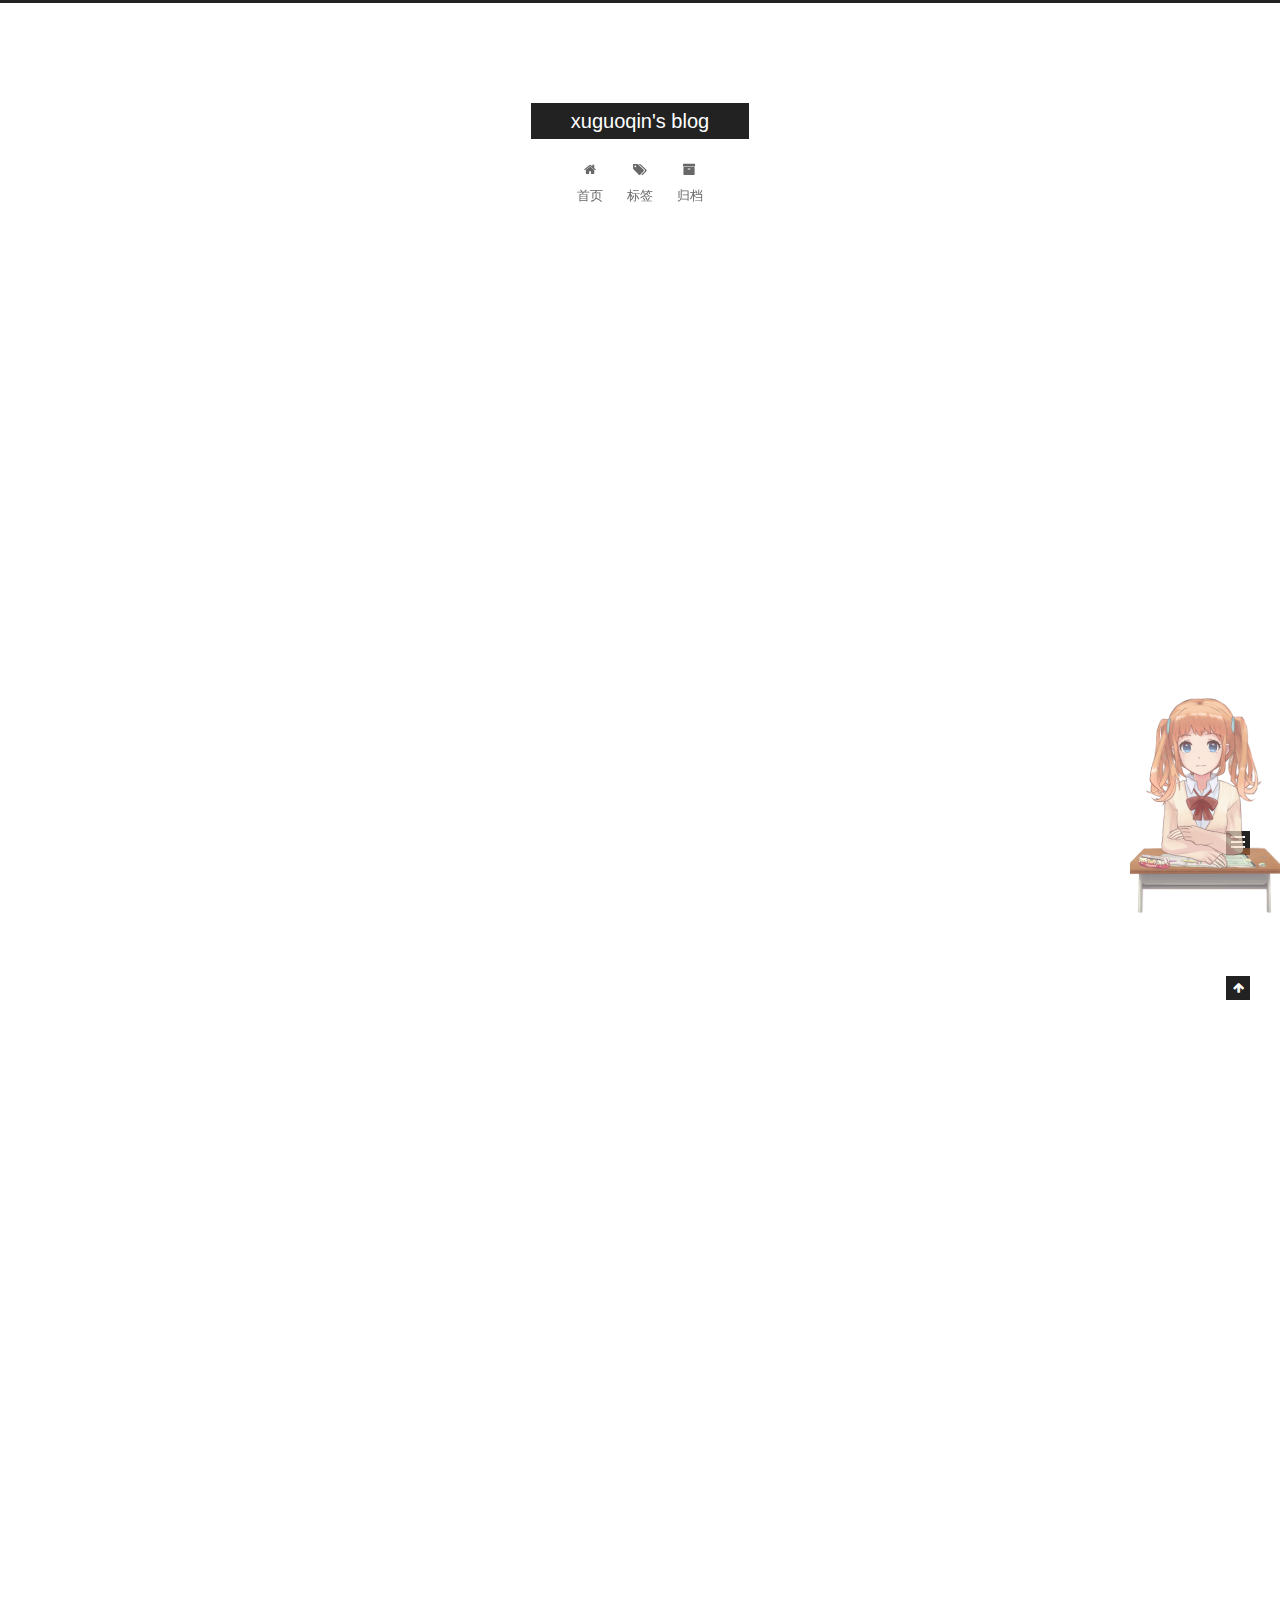
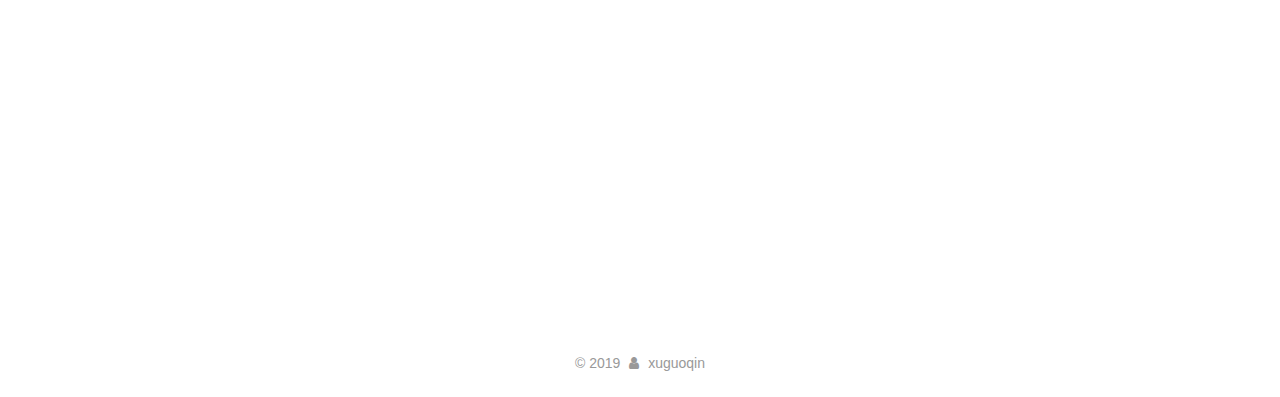
<file: index.html>
<!DOCTYPE html>



  


<html class="theme-next muse use-motion" lang="zh-Hans">
<head><meta name="generator" content="Hexo 3.8.0">
  <meta charset="UTF-8">
<meta http-equiv="X-UA-Compatible" content="IE=edge">
<meta name="viewport" content="width=device-width, initial-scale=1, maximum-scale=1">
<meta name="theme-color" content="#222">









<meta http-equiv="Cache-Control" content="no-transform">
<meta http-equiv="Cache-Control" content="no-siteapp">
















  
  
  <link href="/lib/fancybox/source/jquery.fancybox.css?v=2.1.5" rel="stylesheet" type="text/css">







<link href="/lib/font-awesome/css/font-awesome.min.css?v=4.6.2" rel="stylesheet" type="text/css">

<link href="/css/main.css?v=5.1.4" rel="stylesheet" type="text/css">


  <link rel="apple-touch-icon" sizes="180x180" href="/images/apple-touch-icon-next.png?v=5.1.4">


  <link rel="icon" type="image/png" sizes="32x32" href="/images/favicon-32x32-next.png?v=5.1.4">


  <link rel="icon" type="image/png" sizes="16x16" href="/images/favicon-16x16-next.png?v=5.1.4">


  <link rel="mask-icon" href="/images/logo.svg?v=5.1.4" color="#222">





  <meta name="keywords" content="Hexo, NexT">










<meta name="description" content="记录日常生活的点点滴滴">
<meta property="og:type" content="website">
<meta property="og:title" content="xuguoqin&#39;s blog">
<meta property="og:url" content="http://yoursite.com/index.html">
<meta property="og:site_name" content="xuguoqin&#39;s blog">
<meta property="og:description" content="记录日常生活的点点滴滴">
<meta property="og:locale" content="zh-Hans">
<meta name="twitter:card" content="summary">
<meta name="twitter:title" content="xuguoqin&#39;s blog">
<meta name="twitter:description" content="记录日常生活的点点滴滴">



<script type="text/javascript" id="hexo.configurations">
  var NexT = window.NexT || {};
  var CONFIG = {
    root: '/',
    scheme: 'Muse',
    version: '5.1.4',
    sidebar: {"position":"left","display":"post","offset":12,"b2t":false,"scrollpercent":false,"onmobile":false},
    fancybox: true,
    tabs: true,
    motion: {"enable":true,"async":false,"transition":{"post_block":"fadeIn","post_header":"slideDownIn","post_body":"slideDownIn","coll_header":"slideLeftIn","sidebar":"slideUpIn"}},
    duoshuo: {
      userId: '0',
      author: '博主'
    },
    algolia: {
      applicationID: '',
      apiKey: '',
      indexName: '',
      hits: {"per_page":10},
      labels: {"input_placeholder":"Search for Posts","hits_empty":"We didn't find any results for the search: ${query}","hits_stats":"${hits} results found in ${time} ms"}
    }
  };
</script>



  <link rel="canonical" href="http://yoursite.com/">





  <title>xuguoqin's blog</title>
  








</head>

<body itemscope itemtype="http://schema.org/WebPage" lang="zh-Hans">

  
  
    
  

  <div class="container sidebar-position-left 
  page-home">
    <div class="headband"></div>

    <header id="header" class="header" itemscope itemtype="http://schema.org/WPHeader">
      <div class="header-inner"><div class="site-brand-wrapper">
  <div class="site-meta ">
    

    <div class="custom-logo-site-title">
      <a href="/" class="brand" rel="start">
        <span class="logo-line-before"><i></i></span>
        <span class="site-title">xuguoqin's blog</span>
        <span class="logo-line-after"><i></i></span>
      </a>
    </div>
      
        <p class="site-subtitle"></p>
      
  </div>

  <div class="site-nav-toggle">
    <button>
      <span class="btn-bar"></span>
      <span class="btn-bar"></span>
      <span class="btn-bar"></span>
    </button>
  </div>
</div>

<nav class="site-nav">
  

  
    <ul id="menu" class="menu">
      
        
        <li class="menu-item menu-item-home">
          <a href="/" rel="section">
            
              <i class="menu-item-icon fa fa-fw fa-home"></i> <br>
            
            首页
          </a>
        </li>
      
        
        <li class="menu-item menu-item-tags">
          <a href="/tags/" rel="section">
            
              <i class="menu-item-icon fa fa-fw fa-tags"></i> <br>
            
            标签
          </a>
        </li>
      
        
        <li class="menu-item menu-item-archives">
          <a href="/archives/" rel="section">
            
              <i class="menu-item-icon fa fa-fw fa-archive"></i> <br>
            
            归档
          </a>
        </li>
      

      
    </ul>
  

  
</nav>



 </div>
    </header>

    <main id="main" class="main">
      <div class="main-inner">
        <div class="content-wrap">
          <div id="content" class="content">
            
  <section id="posts" class="posts-expand">
    
      

  

  
  
  

  <article class="post post-type-normal" itemscope itemtype="http://schema.org/Article">
  
  
  
  <div class="post-block">
    <link itemprop="mainEntityOfPage" href="http://yoursite.com/2019/05/07/我的第一篇文章/">

    <span hidden itemprop="author" itemscope itemtype="http://schema.org/Person">
      <meta itemprop="name" content="xuguoqin">
      <meta itemprop="description" content>
      <meta itemprop="image" content="/images/avatar.gif">
    </span>

    <span hidden itemprop="publisher" itemscope itemtype="http://schema.org/Organization">
      <meta itemprop="name" content="xuguoqin's blog">
    </span>

    
      <header class="post-header">

        
        
          <h1 class="post-title" itemprop="name headline">
                
                <a class="post-title-link" href="/2019/05/07/我的第一篇文章/" itemprop="url">来了老弟</a></h1>
        

        <div class="post-meta">
          <span class="post-time">
            
              <span class="post-meta-item-icon">
                <i class="fa fa-calendar-o"></i>
              </span>
              
                <span class="post-meta-item-text">发表于</span>
              
              <time title="创建于" itemprop="dateCreated datePublished" datetime="2019-05-07T17:42:56+08:00">
                2019-05-07
              </time>
            

            

            
          </span>

          

          
            
          

          
          
             <span id="/2019/05/07/我的第一篇文章/" class="leancloud_visitors" data-flag-title="来了老弟">
               <span class="post-meta-divider">|</span>
               <span class="post-meta-item-icon">
                 <i class="fa fa-eye"></i>
               </span>
               
                 <span class="post-meta-item-text">阅读次数&#58;</span>
               
                 <span class="leancloud-visitors-count"></span>
             </span>
          

          

          

          

        </div>
      </header>
    

    
    
    
    <div class="post-body" itemprop="articleBody">

      
      

      
        
          <h3 id="来了老弟"><a href="#来了老弟" class="headerlink" title="来了老弟~~~"></a>来了老弟~~~</h3><p><img src="/custimgs/v2-57c36e8ad86c88e4a9013906e4834d34_hd.jpg" alt="haha"></p>
          <!--noindex-->
          <div class="post-button text-center">
            <a class="btn" href="/2019/05/07/我的第一篇文章/#more" rel="contents">
              阅读全文 &raquo;
            </a>
          </div>
          <!--/noindex-->
        
      
    </div>
    
    
    

    

    

    

    <footer class="post-footer">
      

      

      

      
      
        <div class="post-eof"></div>
      
    </footer>
  </div>
  
  
  
  </article>


    
      

  

  
  
  

  <article class="post post-type-normal" itemscope itemtype="http://schema.org/Article">
  
  
  
  <div class="post-block">
    <link itemprop="mainEntityOfPage" href="http://yoursite.com/2019/05/06/hello-world/">

    <span hidden itemprop="author" itemscope itemtype="http://schema.org/Person">
      <meta itemprop="name" content="xuguoqin">
      <meta itemprop="description" content>
      <meta itemprop="image" content="/images/avatar.gif">
    </span>

    <span hidden itemprop="publisher" itemscope itemtype="http://schema.org/Organization">
      <meta itemprop="name" content="xuguoqin's blog">
    </span>

    
      <header class="post-header">

        
        
          <h1 class="post-title" itemprop="name headline">
                
                <a class="post-title-link" href="/2019/05/06/hello-world/" itemprop="url">Hello World</a></h1>
        

        <div class="post-meta">
          <span class="post-time">
            
              <span class="post-meta-item-icon">
                <i class="fa fa-calendar-o"></i>
              </span>
              
                <span class="post-meta-item-text">发表于</span>
              
              <time title="创建于" itemprop="dateCreated datePublished" datetime="2019-05-06T22:19:29+08:00">
                2019-05-06
              </time>
            

            

            
          </span>

          

          
            
          

          
          
             <span id="/2019/05/06/hello-world/" class="leancloud_visitors" data-flag-title="Hello World">
               <span class="post-meta-divider">|</span>
               <span class="post-meta-item-icon">
                 <i class="fa fa-eye"></i>
               </span>
               
                 <span class="post-meta-item-text">阅读次数&#58;</span>
               
                 <span class="leancloud-visitors-count"></span>
             </span>
          

          

          

          

        </div>
      </header>
    

    
    
    
    <div class="post-body" itemprop="articleBody">

      
      

      
        
          <p>Welcome to <a href="https://hexo.io/" target="_blank" rel="noopener">Hexo</a>! This is your very first post. Check <a href="https://hexo.io/docs/" target="_blank" rel="noopener">documentation</a> for more info. If you get any problems when using Hexo, you can find the answer in <a href="https://hexo.io/docs/troubleshooting.html" target="_blank" rel="noopener">troubleshooting</a> or you can ask me on <a href="https://github.com/hexojs/hexo/issues" target="_blank" rel="noopener">GitHub</a>.</p>
<h2 id="Quick-Start"><a href="#Quick-Start" class="headerlink" title="Quick Start"></a>Quick Start</h2><h3 id="Create-a-new-post"><a href="#Create-a-new-post" class="headerlink" title="Create a new post"></a>Create a new post</h3><figure class="highlight bash"><table><tr><td class="gutter"><pre><span class="line">1</span><br></pre></td><td class="code"><pre><span class="line">$ hexo new <span class="string">"My New Post"</span></span><br></pre></td></tr></table></figure>
          <!--noindex-->
          <div class="post-button text-center">
            <a class="btn" href="/2019/05/06/hello-world/#more" rel="contents">
              阅读全文 &raquo;
            </a>
          </div>
          <!--/noindex-->
        
      
    </div>
    
    
    

    

    

    

    <footer class="post-footer">
      

      

      

      
      
        <div class="post-eof"></div>
      
    </footer>
  </div>
  
  
  
  </article>


    
  </section>

  


          </div>
          


          

        </div>
        
          
  
  <div class="sidebar-toggle">
    <div class="sidebar-toggle-line-wrap">
      <span class="sidebar-toggle-line sidebar-toggle-line-first"></span>
      <span class="sidebar-toggle-line sidebar-toggle-line-middle"></span>
      <span class="sidebar-toggle-line sidebar-toggle-line-last"></span>
    </div>
  </div>

  <aside id="sidebar" class="sidebar">
    
    <div class="sidebar-inner">

      

      

      <section class="site-overview-wrap sidebar-panel sidebar-panel-active">
        <div class="site-overview">
          <div class="site-author motion-element" itemprop="author" itemscope itemtype="http://schema.org/Person">
            
              <p class="site-author-name" itemprop="name">xuguoqin</p>
              <p class="site-description motion-element" itemprop="description">记录日常生活的点点滴滴</p>
          </div>

          <nav class="site-state motion-element">

            
              <div class="site-state-item site-state-posts">
              
                <a href="/archives/">
              
                  <span class="site-state-item-count">2</span>
                  <span class="site-state-item-name">日志</span>
                </a>
              </div>
            

            

            
              
              
              <div class="site-state-item site-state-tags">
                <a href="/tags/index.html">
                  <span class="site-state-item-count">1</span>
                  <span class="site-state-item-name">标签</span>
                </a>
              </div>
            

          </nav>

          

          

          
          

          
          

          

        </div>
      </section>

      

      

    </div>
  </aside>


        
      </div>
    </main>

    <footer id="footer" class="footer">
      <div class="footer-inner">
        <div class="copyright">&copy; <span itemprop="copyrightYear">2019</span>
  <span class="with-love">
    <i class="fa fa-user"></i>
  </span>
  <span class="author" itemprop="copyrightHolder">xuguoqin</span>

  
</div>

<!--

  <div class="powered-by">由 <a class="theme-link" target="_blank" href="https://hexo.io">Hexo</a> 强力驱动</div>



  <span class="post-meta-divider">|</span>



  <div class="theme-info">主题 &mdash; <a class="theme-link" target="_blank" href="https://github.com/iissnan/hexo-theme-next">NexT.Muse</a> v5.1.4</div>

-->



        







        
      </div>
    </footer>

    
      <div class="back-to-top">
        <i class="fa fa-arrow-up"></i>
        
      </div>
    

    

  </div>

  

<script type="text/javascript">
  if (Object.prototype.toString.call(window.Promise) !== '[object Function]') {
    window.Promise = null;
  }
</script>









  












  
  
    <script type="text/javascript" src="/lib/jquery/index.js?v=2.1.3"></script>
  

  
  
    <script type="text/javascript" src="/lib/fastclick/lib/fastclick.min.js?v=1.0.6"></script>
  

  
  
    <script type="text/javascript" src="/lib/jquery_lazyload/jquery.lazyload.js?v=1.9.7"></script>
  

  
  
    <script type="text/javascript" src="/lib/velocity/velocity.min.js?v=1.2.1"></script>
  

  
  
    <script type="text/javascript" src="/lib/velocity/velocity.ui.min.js?v=1.2.1"></script>
  

  
  
    <script type="text/javascript" src="/lib/fancybox/source/jquery.fancybox.pack.js?v=2.1.5"></script>
  


  


  <script type="text/javascript" src="/js/src/utils.js?v=5.1.4"></script>

  <script type="text/javascript" src="/js/src/motion.js?v=5.1.4"></script>



  
  

  

  


  <script type="text/javascript" src="/js/src/bootstrap.js?v=5.1.4"></script>



  


  




	





  





  












  





  

  
  <script src="https://cdn1.lncld.net/static/js/av-core-mini-0.6.4.js"></script>
  <script>AV.initialize("4sq1xI5AnjsmBprhk5XabEDh-gzGzoHsz", "F4DGW0Jhno8wPHshjN3XJ4Sl");</script>
  <script>
    function showTime(Counter) {
      var query = new AV.Query(Counter);
      var entries = [];
      var $visitors = $(".leancloud_visitors");

      $visitors.each(function () {
        entries.push( $(this).attr("id").trim() );
      });

      query.containedIn('url', entries);
      query.find()
        .done(function (results) {
          var COUNT_CONTAINER_REF = '.leancloud-visitors-count';

          if (results.length === 0) {
            $visitors.find(COUNT_CONTAINER_REF).text(0);
            return;
          }

          for (var i = 0; i < results.length; i++) {
            var item = results[i];
            var url = item.get('url');
            var time = item.get('time');
            var element = document.getElementById(url);

            $(element).find(COUNT_CONTAINER_REF).text(time);
          }
          for(var i = 0; i < entries.length; i++) {
            var url = entries[i];
            var element = document.getElementById(url);
            var countSpan = $(element).find(COUNT_CONTAINER_REF);
            if( countSpan.text() == '') {
              countSpan.text(0);
            }
          }
        })
        .fail(function (object, error) {
          console.log("Error: " + error.code + " " + error.message);
        });
    }

    function addCount(Counter) {
      var $visitors = $(".leancloud_visitors");
      var url = $visitors.attr('id').trim();
      var title = $visitors.attr('data-flag-title').trim();
      var query = new AV.Query(Counter);

      query.equalTo("url", url);
      query.find({
        success: function(results) {
          if (results.length > 0) {
            var counter = results[0];
            counter.fetchWhenSave(true);
            counter.increment("time");
            counter.save(null, {
              success: function(counter) {
                var $element = $(document.getElementById(url));
                $element.find('.leancloud-visitors-count').text(counter.get('time'));
              },
              error: function(counter, error) {
                console.log('Failed to save Visitor num, with error message: ' + error.message);
              }
            });
          } else {
            var newcounter = new Counter();
            /* Set ACL */
            var acl = new AV.ACL();
            acl.setPublicReadAccess(true);
            acl.setPublicWriteAccess(true);
            newcounter.setACL(acl);
            /* End Set ACL */
            newcounter.set("title", title);
            newcounter.set("url", url);
            newcounter.set("time", 1);
            newcounter.save(null, {
              success: function(newcounter) {
                var $element = $(document.getElementById(url));
                $element.find('.leancloud-visitors-count').text(newcounter.get('time'));
              },
              error: function(newcounter, error) {
                console.log('Failed to create');
              }
            });
          }
        },
        error: function(error) {
          console.log('Error:' + error.code + " " + error.message);
        }
      });
    }

    $(function() {
      var Counter = AV.Object.extend("Counter");
      if ($('.leancloud_visitors').length == 1) {
        addCount(Counter);
      } else if ($('.post-title-link').length > 1) {
        showTime(Counter);
      }
    });
  </script>



  

  

  
  

  

  

  

<script src="/live2dw/lib/L2Dwidget.min.js?094cbace49a39548bed64abff5988b05"></script><script>L2Dwidget.init({"pluginRootPath":"live2dw/","pluginJsPath":"lib/","pluginModelPath":"assets/","tagMode":false,"log":false,"model":{"jsonPath":"/live2dw/assets/shizuku.model.json"},"display":{"position":"right","width":150,"height":300},"mobile":{"show":true},"react":{"opacity":0.7}});</script></body>
</html>
</file>
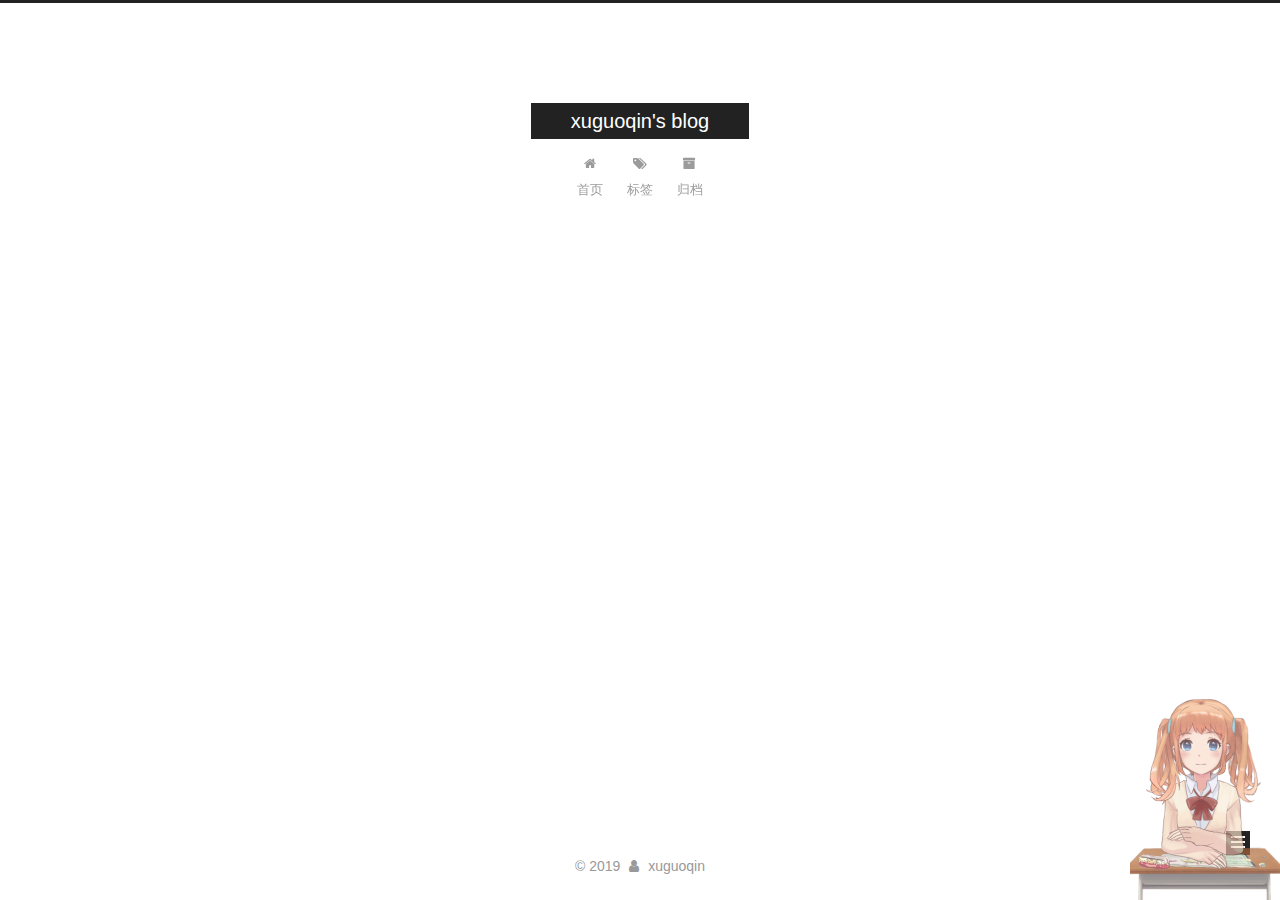
<file: archives/index.html>
<!DOCTYPE html>



  


<html class="theme-next muse use-motion" lang="zh-Hans">
<head><meta name="generator" content="Hexo 3.8.0">
  <meta charset="UTF-8">
<meta http-equiv="X-UA-Compatible" content="IE=edge">
<meta name="viewport" content="width=device-width, initial-scale=1, maximum-scale=1">
<meta name="theme-color" content="#222">









<meta http-equiv="Cache-Control" content="no-transform">
<meta http-equiv="Cache-Control" content="no-siteapp">
















  
  
  <link href="/lib/fancybox/source/jquery.fancybox.css?v=2.1.5" rel="stylesheet" type="text/css">







<link href="/lib/font-awesome/css/font-awesome.min.css?v=4.6.2" rel="stylesheet" type="text/css">

<link href="/css/main.css?v=5.1.4" rel="stylesheet" type="text/css">


  <link rel="apple-touch-icon" sizes="180x180" href="/images/apple-touch-icon-next.png?v=5.1.4">


  <link rel="icon" type="image/png" sizes="32x32" href="/images/favicon-32x32-next.png?v=5.1.4">


  <link rel="icon" type="image/png" sizes="16x16" href="/images/favicon-16x16-next.png?v=5.1.4">


  <link rel="mask-icon" href="/images/logo.svg?v=5.1.4" color="#222">





  <meta name="keywords" content="Hexo, NexT">










<meta name="description" content="记录日常生活的点点滴滴">
<meta property="og:type" content="website">
<meta property="og:title" content="xuguoqin&#39;s blog">
<meta property="og:url" content="http://yoursite.com/archives/index.html">
<meta property="og:site_name" content="xuguoqin&#39;s blog">
<meta property="og:description" content="记录日常生活的点点滴滴">
<meta property="og:locale" content="zh-Hans">
<meta name="twitter:card" content="summary">
<meta name="twitter:title" content="xuguoqin&#39;s blog">
<meta name="twitter:description" content="记录日常生活的点点滴滴">



<script type="text/javascript" id="hexo.configurations">
  var NexT = window.NexT || {};
  var CONFIG = {
    root: '/',
    scheme: 'Muse',
    version: '5.1.4',
    sidebar: {"position":"left","display":"post","offset":12,"b2t":false,"scrollpercent":false,"onmobile":false},
    fancybox: true,
    tabs: true,
    motion: {"enable":true,"async":false,"transition":{"post_block":"fadeIn","post_header":"slideDownIn","post_body":"slideDownIn","coll_header":"slideLeftIn","sidebar":"slideUpIn"}},
    duoshuo: {
      userId: '0',
      author: '博主'
    },
    algolia: {
      applicationID: '',
      apiKey: '',
      indexName: '',
      hits: {"per_page":10},
      labels: {"input_placeholder":"Search for Posts","hits_empty":"We didn't find any results for the search: ${query}","hits_stats":"${hits} results found in ${time} ms"}
    }
  };
</script>



  <link rel="canonical" href="http://yoursite.com/archives/">





  <title>归档 | xuguoqin's blog</title>
  








</head>

<body itemscope itemtype="http://schema.org/WebPage" lang="zh-Hans">

  
  
    
  

  <div class="container sidebar-position-left page-archive">
    <div class="headband"></div>

    <header id="header" class="header" itemscope itemtype="http://schema.org/WPHeader">
      <div class="header-inner"><div class="site-brand-wrapper">
  <div class="site-meta ">
    

    <div class="custom-logo-site-title">
      <a href="/" class="brand" rel="start">
        <span class="logo-line-before"><i></i></span>
        <span class="site-title">xuguoqin's blog</span>
        <span class="logo-line-after"><i></i></span>
      </a>
    </div>
      
        <p class="site-subtitle"></p>
      
  </div>

  <div class="site-nav-toggle">
    <button>
      <span class="btn-bar"></span>
      <span class="btn-bar"></span>
      <span class="btn-bar"></span>
    </button>
  </div>
</div>

<nav class="site-nav">
  

  
    <ul id="menu" class="menu">
      
        
        <li class="menu-item menu-item-home">
          <a href="/" rel="section">
            
              <i class="menu-item-icon fa fa-fw fa-home"></i> <br>
            
            首页
          </a>
        </li>
      
        
        <li class="menu-item menu-item-tags">
          <a href="/tags/" rel="section">
            
              <i class="menu-item-icon fa fa-fw fa-tags"></i> <br>
            
            标签
          </a>
        </li>
      
        
        <li class="menu-item menu-item-archives">
          <a href="/archives/" rel="section">
            
              <i class="menu-item-icon fa fa-fw fa-archive"></i> <br>
            
            归档
          </a>
        </li>
      

      
    </ul>
  

  
</nav>



 </div>
    </header>

    <main id="main" class="main">
      <div class="main-inner">
        <div class="content-wrap">
          <div id="content" class="content">
            

  
  
  
  <div class="post-block archive">
    <div id="posts" class="posts-collapse">
      <span class="archive-move-on"></span>

      <span class="archive-page-counter">
        
        
        
          
        
        嗯..! 目前共计 2 篇日志。 继续努力。
      </span>

      

        
        
        

        
          
          <div class="collection-title">
            <h1 class="archive-year" id="archive-year-2019">2019</h1>
          </div>
        
        

        

  <article class="post post-type-normal" itemscope itemtype="http://schema.org/Article">
    <header class="post-header">

      <h2 class="post-title">
        
            <a class="post-title-link" href="/2019/05/07/我的第一篇文章/" itemprop="url">
              
                <span itemprop="name">来了老弟</span>
              
            </a>
        
      </h2>

      <div class="post-meta">
        <time class="post-time" itemprop="dateCreated" datetime="2019-05-07T17:42:56+08:00" content="2019-05-07">
          05-07
        </time>
      </div>

    </header>
  </article>



      

        
        
        

        
        

        

  <article class="post post-type-normal" itemscope itemtype="http://schema.org/Article">
    <header class="post-header">

      <h2 class="post-title">
        
            <a class="post-title-link" href="/2019/05/06/hello-world/" itemprop="url">
              
                <span itemprop="name">Hello World</span>
              
            </a>
        
      </h2>

      <div class="post-meta">
        <time class="post-time" itemprop="dateCreated" datetime="2019-05-06T22:19:29+08:00" content="2019-05-06">
          05-06
        </time>
      </div>

    </header>
  </article>



      

    </div>
  </div>
  
  
  

  



          </div>
          


          

        </div>
        
          
  
  <div class="sidebar-toggle">
    <div class="sidebar-toggle-line-wrap">
      <span class="sidebar-toggle-line sidebar-toggle-line-first"></span>
      <span class="sidebar-toggle-line sidebar-toggle-line-middle"></span>
      <span class="sidebar-toggle-line sidebar-toggle-line-last"></span>
    </div>
  </div>

  <aside id="sidebar" class="sidebar">
    
    <div class="sidebar-inner">

      

      

      <section class="site-overview-wrap sidebar-panel sidebar-panel-active">
        <div class="site-overview">
          <div class="site-author motion-element" itemprop="author" itemscope itemtype="http://schema.org/Person">
            
              <p class="site-author-name" itemprop="name">xuguoqin</p>
              <p class="site-description motion-element" itemprop="description">记录日常生活的点点滴滴</p>
          </div>

          <nav class="site-state motion-element">

            
              <div class="site-state-item site-state-posts">
              
                <a href="/archives/">
              
                  <span class="site-state-item-count">2</span>
                  <span class="site-state-item-name">日志</span>
                </a>
              </div>
            

            

            
              
              
              <div class="site-state-item site-state-tags">
                <a href="/tags/index.html">
                  <span class="site-state-item-count">1</span>
                  <span class="site-state-item-name">标签</span>
                </a>
              </div>
            

          </nav>

          

          

          
          

          
          

          

        </div>
      </section>

      

      

    </div>
  </aside>


        
      </div>
    </main>

    <footer id="footer" class="footer">
      <div class="footer-inner">
        <div class="copyright">&copy; <span itemprop="copyrightYear">2019</span>
  <span class="with-love">
    <i class="fa fa-user"></i>
  </span>
  <span class="author" itemprop="copyrightHolder">xuguoqin</span>

  
</div>

<!--

  <div class="powered-by">由 <a class="theme-link" target="_blank" href="https://hexo.io">Hexo</a> 强力驱动</div>



  <span class="post-meta-divider">|</span>



  <div class="theme-info">主题 &mdash; <a class="theme-link" target="_blank" href="https://github.com/iissnan/hexo-theme-next">NexT.Muse</a> v5.1.4</div>

-->



        







        
      </div>
    </footer>

    
      <div class="back-to-top">
        <i class="fa fa-arrow-up"></i>
        
      </div>
    

    

  </div>

  

<script type="text/javascript">
  if (Object.prototype.toString.call(window.Promise) !== '[object Function]') {
    window.Promise = null;
  }
</script>









  












  
  
    <script type="text/javascript" src="/lib/jquery/index.js?v=2.1.3"></script>
  

  
  
    <script type="text/javascript" src="/lib/fastclick/lib/fastclick.min.js?v=1.0.6"></script>
  

  
  
    <script type="text/javascript" src="/lib/jquery_lazyload/jquery.lazyload.js?v=1.9.7"></script>
  

  
  
    <script type="text/javascript" src="/lib/velocity/velocity.min.js?v=1.2.1"></script>
  

  
  
    <script type="text/javascript" src="/lib/velocity/velocity.ui.min.js?v=1.2.1"></script>
  

  
  
    <script type="text/javascript" src="/lib/fancybox/source/jquery.fancybox.pack.js?v=2.1.5"></script>
  


  


  <script type="text/javascript" src="/js/src/utils.js?v=5.1.4"></script>

  <script type="text/javascript" src="/js/src/motion.js?v=5.1.4"></script>



  
  

  

  


  <script type="text/javascript" src="/js/src/bootstrap.js?v=5.1.4"></script>



  


  




	





  





  












  





  

  
  <script src="https://cdn1.lncld.net/static/js/av-core-mini-0.6.4.js"></script>
  <script>AV.initialize("4sq1xI5AnjsmBprhk5XabEDh-gzGzoHsz", "F4DGW0Jhno8wPHshjN3XJ4Sl");</script>
  <script>
    function showTime(Counter) {
      var query = new AV.Query(Counter);
      var entries = [];
      var $visitors = $(".leancloud_visitors");

      $visitors.each(function () {
        entries.push( $(this).attr("id").trim() );
      });

      query.containedIn('url', entries);
      query.find()
        .done(function (results) {
          var COUNT_CONTAINER_REF = '.leancloud-visitors-count';

          if (results.length === 0) {
            $visitors.find(COUNT_CONTAINER_REF).text(0);
            return;
          }

          for (var i = 0; i < results.length; i++) {
            var item = results[i];
            var url = item.get('url');
            var time = item.get('time');
            var element = document.getElementById(url);

            $(element).find(COUNT_CONTAINER_REF).text(time);
          }
          for(var i = 0; i < entries.length; i++) {
            var url = entries[i];
            var element = document.getElementById(url);
            var countSpan = $(element).find(COUNT_CONTAINER_REF);
            if( countSpan.text() == '') {
              countSpan.text(0);
            }
          }
        })
        .fail(function (object, error) {
          console.log("Error: " + error.code + " " + error.message);
        });
    }

    function addCount(Counter) {
      var $visitors = $(".leancloud_visitors");
      var url = $visitors.attr('id').trim();
      var title = $visitors.attr('data-flag-title').trim();
      var query = new AV.Query(Counter);

      query.equalTo("url", url);
      query.find({
        success: function(results) {
          if (results.length > 0) {
            var counter = results[0];
            counter.fetchWhenSave(true);
            counter.increment("time");
            counter.save(null, {
              success: function(counter) {
                var $element = $(document.getElementById(url));
                $element.find('.leancloud-visitors-count').text(counter.get('time'));
              },
              error: function(counter, error) {
                console.log('Failed to save Visitor num, with error message: ' + error.message);
              }
            });
          } else {
            var newcounter = new Counter();
            /* Set ACL */
            var acl = new AV.ACL();
            acl.setPublicReadAccess(true);
            acl.setPublicWriteAccess(true);
            newcounter.setACL(acl);
            /* End Set ACL */
            newcounter.set("title", title);
            newcounter.set("url", url);
            newcounter.set("time", 1);
            newcounter.save(null, {
              success: function(newcounter) {
                var $element = $(document.getElementById(url));
                $element.find('.leancloud-visitors-count').text(newcounter.get('time'));
              },
              error: function(newcounter, error) {
                console.log('Failed to create');
              }
            });
          }
        },
        error: function(error) {
          console.log('Error:' + error.code + " " + error.message);
        }
      });
    }

    $(function() {
      var Counter = AV.Object.extend("Counter");
      if ($('.leancloud_visitors').length == 1) {
        addCount(Counter);
      } else if ($('.post-title-link').length > 1) {
        showTime(Counter);
      }
    });
  </script>



  

  

  
  

  

  

  

<script src="/live2dw/lib/L2Dwidget.min.js?094cbace49a39548bed64abff5988b05"></script><script>L2Dwidget.init({"pluginRootPath":"live2dw/","pluginJsPath":"lib/","pluginModelPath":"assets/","tagMode":false,"log":false,"model":{"jsonPath":"/live2dw/assets/shizuku.model.json"},"display":{"position":"right","width":150,"height":300},"mobile":{"show":true},"react":{"opacity":0.7}});</script></body>
</html>
</file>
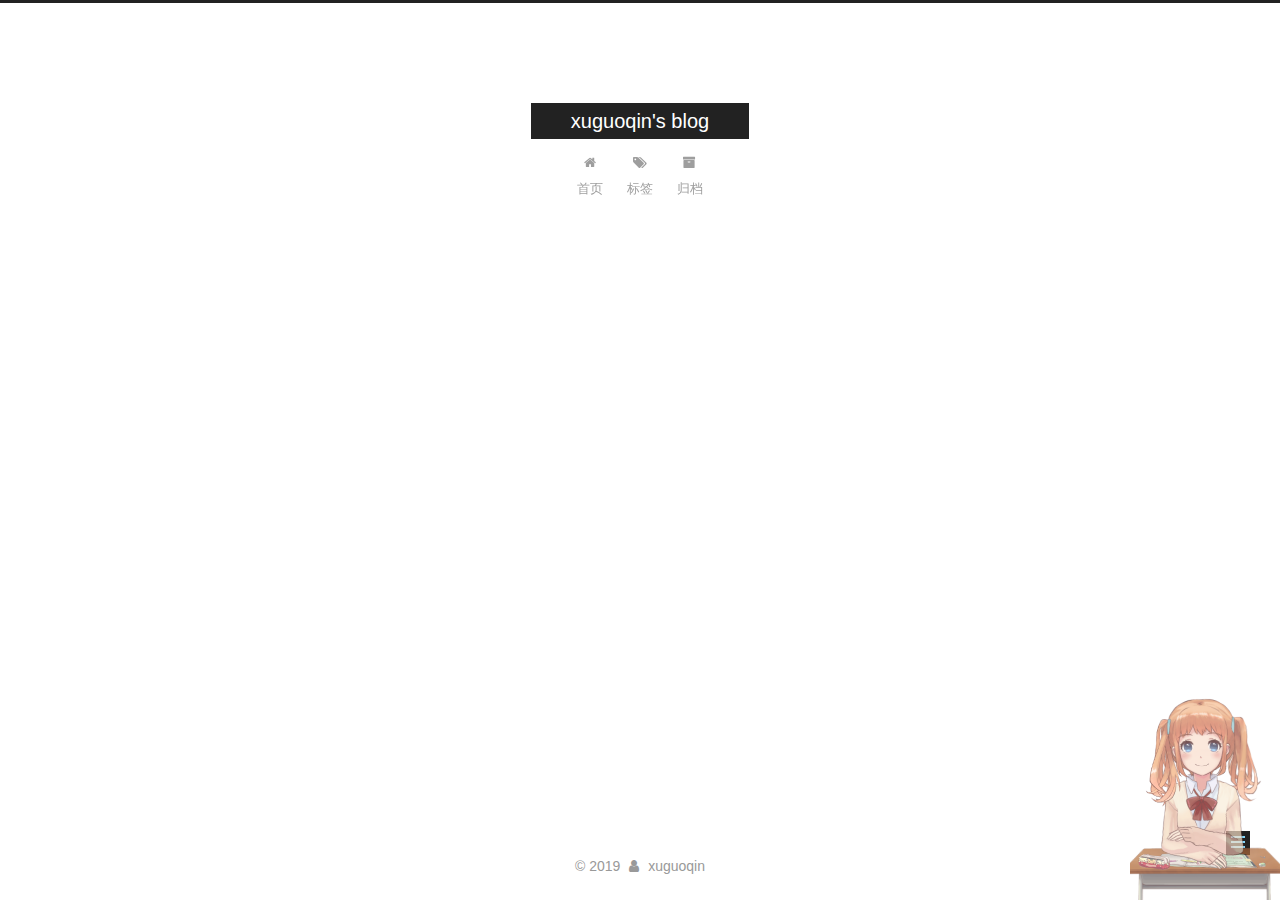
<file: tags/index.html>
<!DOCTYPE html>



  


<html class="theme-next muse use-motion" lang="zh-Hans">
<head><meta name="generator" content="Hexo 3.8.0">
  <meta charset="UTF-8">
<meta http-equiv="X-UA-Compatible" content="IE=edge">
<meta name="viewport" content="width=device-width, initial-scale=1, maximum-scale=1">
<meta name="theme-color" content="#222">









<meta http-equiv="Cache-Control" content="no-transform">
<meta http-equiv="Cache-Control" content="no-siteapp">
















  
  
  <link href="/lib/fancybox/source/jquery.fancybox.css?v=2.1.5" rel="stylesheet" type="text/css">







<link href="/lib/font-awesome/css/font-awesome.min.css?v=4.6.2" rel="stylesheet" type="text/css">

<link href="/css/main.css?v=5.1.4" rel="stylesheet" type="text/css">


  <link rel="apple-touch-icon" sizes="180x180" href="/images/apple-touch-icon-next.png?v=5.1.4">


  <link rel="icon" type="image/png" sizes="32x32" href="/images/favicon-32x32-next.png?v=5.1.4">


  <link rel="icon" type="image/png" sizes="16x16" href="/images/favicon-16x16-next.png?v=5.1.4">


  <link rel="mask-icon" href="/images/logo.svg?v=5.1.4" color="#222">





  <meta name="keywords" content="Hexo, NexT">










<meta name="description" content="记录日常生活的点点滴滴">
<meta property="og:type" content="website">
<meta property="og:title" content="tags">
<meta property="og:url" content="http://yoursite.com/tags/index.html">
<meta property="og:site_name" content="xuguoqin&#39;s blog">
<meta property="og:description" content="记录日常生活的点点滴滴">
<meta property="og:locale" content="zh-Hans">
<meta property="og:updated_time" content="2019-05-08T12:54:30.908Z">
<meta name="twitter:card" content="summary">
<meta name="twitter:title" content="tags">
<meta name="twitter:description" content="记录日常生活的点点滴滴">



<script type="text/javascript" id="hexo.configurations">
  var NexT = window.NexT || {};
  var CONFIG = {
    root: '/',
    scheme: 'Muse',
    version: '5.1.4',
    sidebar: {"position":"left","display":"post","offset":12,"b2t":false,"scrollpercent":false,"onmobile":false},
    fancybox: true,
    tabs: true,
    motion: {"enable":true,"async":false,"transition":{"post_block":"fadeIn","post_header":"slideDownIn","post_body":"slideDownIn","coll_header":"slideLeftIn","sidebar":"slideUpIn"}},
    duoshuo: {
      userId: '0',
      author: '博主'
    },
    algolia: {
      applicationID: '',
      apiKey: '',
      indexName: '',
      hits: {"per_page":10},
      labels: {"input_placeholder":"Search for Posts","hits_empty":"We didn't find any results for the search: ${query}","hits_stats":"${hits} results found in ${time} ms"}
    }
  };
</script>



  <link rel="canonical" href="http://yoursite.com/tags/">





  <title>tags | xuguoqin's blog</title>
  








</head>

<body itemscope itemtype="http://schema.org/WebPage" lang="zh-Hans">

  
  
    
  

  <div class="container sidebar-position-left page-post-detail">
    <div class="headband"></div>

    <header id="header" class="header" itemscope itemtype="http://schema.org/WPHeader">
      <div class="header-inner"><div class="site-brand-wrapper">
  <div class="site-meta ">
    

    <div class="custom-logo-site-title">
      <a href="/" class="brand" rel="start">
        <span class="logo-line-before"><i></i></span>
        <span class="site-title">xuguoqin's blog</span>
        <span class="logo-line-after"><i></i></span>
      </a>
    </div>
      
        <p class="site-subtitle"></p>
      
  </div>

  <div class="site-nav-toggle">
    <button>
      <span class="btn-bar"></span>
      <span class="btn-bar"></span>
      <span class="btn-bar"></span>
    </button>
  </div>
</div>

<nav class="site-nav">
  

  
    <ul id="menu" class="menu">
      
        
        <li class="menu-item menu-item-home">
          <a href="/" rel="section">
            
              <i class="menu-item-icon fa fa-fw fa-home"></i> <br>
            
            首页
          </a>
        </li>
      
        
        <li class="menu-item menu-item-tags">
          <a href="/tags/" rel="section">
            
              <i class="menu-item-icon fa fa-fw fa-tags"></i> <br>
            
            标签
          </a>
        </li>
      
        
        <li class="menu-item menu-item-archives">
          <a href="/archives/" rel="section">
            
              <i class="menu-item-icon fa fa-fw fa-archive"></i> <br>
            
            归档
          </a>
        </li>
      

      
    </ul>
  

  
</nav>



 </div>
    </header>

    <main id="main" class="main">
      <div class="main-inner">
        <div class="content-wrap">
          <div id="content" class="content">
            

  <div id="posts" class="posts-expand">
    
    
    
    <div class="post-block page">
      <header class="post-header">

	<h1 class="post-title" itemprop="name headline">tags</h1>



</header>

      
      
      
      <div class="post-body">
        
        
          <div class="tag-cloud">
            <div class="tag-cloud-title">
                目前共计 1 个标签
            </div>
            <div class="tag-cloud-tags">
              <a href="/tags/新来的/" style="font-size: 12px; color: #ccc">新来的</a>
            </div>
          </div>
        
      </div>
      
      
      
    </div>
    
    
    
  </div>


          </div>
          


          

  



        </div>
        
          
  
  <div class="sidebar-toggle">
    <div class="sidebar-toggle-line-wrap">
      <span class="sidebar-toggle-line sidebar-toggle-line-first"></span>
      <span class="sidebar-toggle-line sidebar-toggle-line-middle"></span>
      <span class="sidebar-toggle-line sidebar-toggle-line-last"></span>
    </div>
  </div>

  <aside id="sidebar" class="sidebar">
    
    <div class="sidebar-inner">

      

      

      <section class="site-overview-wrap sidebar-panel sidebar-panel-active">
        <div class="site-overview">
          <div class="site-author motion-element" itemprop="author" itemscope itemtype="http://schema.org/Person">
            
              <p class="site-author-name" itemprop="name">xuguoqin</p>
              <p class="site-description motion-element" itemprop="description">记录日常生活的点点滴滴</p>
          </div>

          <nav class="site-state motion-element">

            
              <div class="site-state-item site-state-posts">
              
                <a href="/archives/">
              
                  <span class="site-state-item-count">2</span>
                  <span class="site-state-item-name">日志</span>
                </a>
              </div>
            

            

            
              
              
              <div class="site-state-item site-state-tags">
                <a href="/tags/index.html">
                  <span class="site-state-item-count">1</span>
                  <span class="site-state-item-name">标签</span>
                </a>
              </div>
            

          </nav>

          

          

          
          

          
          

          

        </div>
      </section>

      

      

    </div>
  </aside>


        
      </div>
    </main>

    <footer id="footer" class="footer">
      <div class="footer-inner">
        <div class="copyright">&copy; <span itemprop="copyrightYear">2019</span>
  <span class="with-love">
    <i class="fa fa-user"></i>
  </span>
  <span class="author" itemprop="copyrightHolder">xuguoqin</span>

  
</div>

<!--

  <div class="powered-by">由 <a class="theme-link" target="_blank" href="https://hexo.io">Hexo</a> 强力驱动</div>



  <span class="post-meta-divider">|</span>



  <div class="theme-info">主题 &mdash; <a class="theme-link" target="_blank" href="https://github.com/iissnan/hexo-theme-next">NexT.Muse</a> v5.1.4</div>

-->



        







        
      </div>
    </footer>

    
      <div class="back-to-top">
        <i class="fa fa-arrow-up"></i>
        
      </div>
    

    

  </div>

  

<script type="text/javascript">
  if (Object.prototype.toString.call(window.Promise) !== '[object Function]') {
    window.Promise = null;
  }
</script>









  












  
  
    <script type="text/javascript" src="/lib/jquery/index.js?v=2.1.3"></script>
  

  
  
    <script type="text/javascript" src="/lib/fastclick/lib/fastclick.min.js?v=1.0.6"></script>
  

  
  
    <script type="text/javascript" src="/lib/jquery_lazyload/jquery.lazyload.js?v=1.9.7"></script>
  

  
  
    <script type="text/javascript" src="/lib/velocity/velocity.min.js?v=1.2.1"></script>
  

  
  
    <script type="text/javascript" src="/lib/velocity/velocity.ui.min.js?v=1.2.1"></script>
  

  
  
    <script type="text/javascript" src="/lib/fancybox/source/jquery.fancybox.pack.js?v=2.1.5"></script>
  


  


  <script type="text/javascript" src="/js/src/utils.js?v=5.1.4"></script>

  <script type="text/javascript" src="/js/src/motion.js?v=5.1.4"></script>



  
  

  
  <script type="text/javascript" src="/js/src/scrollspy.js?v=5.1.4"></script>
<script type="text/javascript" src="/js/src/post-details.js?v=5.1.4"></script>



  


  <script type="text/javascript" src="/js/src/bootstrap.js?v=5.1.4"></script>



  


  




	





  





  












  





  

  
  <script src="https://cdn1.lncld.net/static/js/av-core-mini-0.6.4.js"></script>
  <script>AV.initialize("4sq1xI5AnjsmBprhk5XabEDh-gzGzoHsz", "F4DGW0Jhno8wPHshjN3XJ4Sl");</script>
  <script>
    function showTime(Counter) {
      var query = new AV.Query(Counter);
      var entries = [];
      var $visitors = $(".leancloud_visitors");

      $visitors.each(function () {
        entries.push( $(this).attr("id").trim() );
      });

      query.containedIn('url', entries);
      query.find()
        .done(function (results) {
          var COUNT_CONTAINER_REF = '.leancloud-visitors-count';

          if (results.length === 0) {
            $visitors.find(COUNT_CONTAINER_REF).text(0);
            return;
          }

          for (var i = 0; i < results.length; i++) {
            var item = results[i];
            var url = item.get('url');
            var time = item.get('time');
            var element = document.getElementById(url);

            $(element).find(COUNT_CONTAINER_REF).text(time);
          }
          for(var i = 0; i < entries.length; i++) {
            var url = entries[i];
            var element = document.getElementById(url);
            var countSpan = $(element).find(COUNT_CONTAINER_REF);
            if( countSpan.text() == '') {
              countSpan.text(0);
            }
          }
        })
        .fail(function (object, error) {
          console.log("Error: " + error.code + " " + error.message);
        });
    }

    function addCount(Counter) {
      var $visitors = $(".leancloud_visitors");
      var url = $visitors.attr('id').trim();
      var title = $visitors.attr('data-flag-title').trim();
      var query = new AV.Query(Counter);

      query.equalTo("url", url);
      query.find({
        success: function(results) {
          if (results.length > 0) {
            var counter = results[0];
            counter.fetchWhenSave(true);
            counter.increment("time");
            counter.save(null, {
              success: function(counter) {
                var $element = $(document.getElementById(url));
                $element.find('.leancloud-visitors-count').text(counter.get('time'));
              },
              error: function(counter, error) {
                console.log('Failed to save Visitor num, with error message: ' + error.message);
              }
            });
          } else {
            var newcounter = new Counter();
            /* Set ACL */
            var acl = new AV.ACL();
            acl.setPublicReadAccess(true);
            acl.setPublicWriteAccess(true);
            newcounter.setACL(acl);
            /* End Set ACL */
            newcounter.set("title", title);
            newcounter.set("url", url);
            newcounter.set("time", 1);
            newcounter.save(null, {
              success: function(newcounter) {
                var $element = $(document.getElementById(url));
                $element.find('.leancloud-visitors-count').text(newcounter.get('time'));
              },
              error: function(newcounter, error) {
                console.log('Failed to create');
              }
            });
          }
        },
        error: function(error) {
          console.log('Error:' + error.code + " " + error.message);
        }
      });
    }

    $(function() {
      var Counter = AV.Object.extend("Counter");
      if ($('.leancloud_visitors').length == 1) {
        addCount(Counter);
      } else if ($('.post-title-link').length > 1) {
        showTime(Counter);
      }
    });
  </script>



  

  

  
  

  

  

  

<script src="/live2dw/lib/L2Dwidget.min.js?094cbace49a39548bed64abff5988b05"></script><script>L2Dwidget.init({"pluginRootPath":"live2dw/","pluginJsPath":"lib/","pluginModelPath":"assets/","tagMode":false,"log":false,"model":{"jsonPath":"/live2dw/assets/shizuku.model.json"},"display":{"position":"right","width":150,"height":300},"mobile":{"show":true},"react":{"opacity":0.7}});</script></body>
</html>
</file>
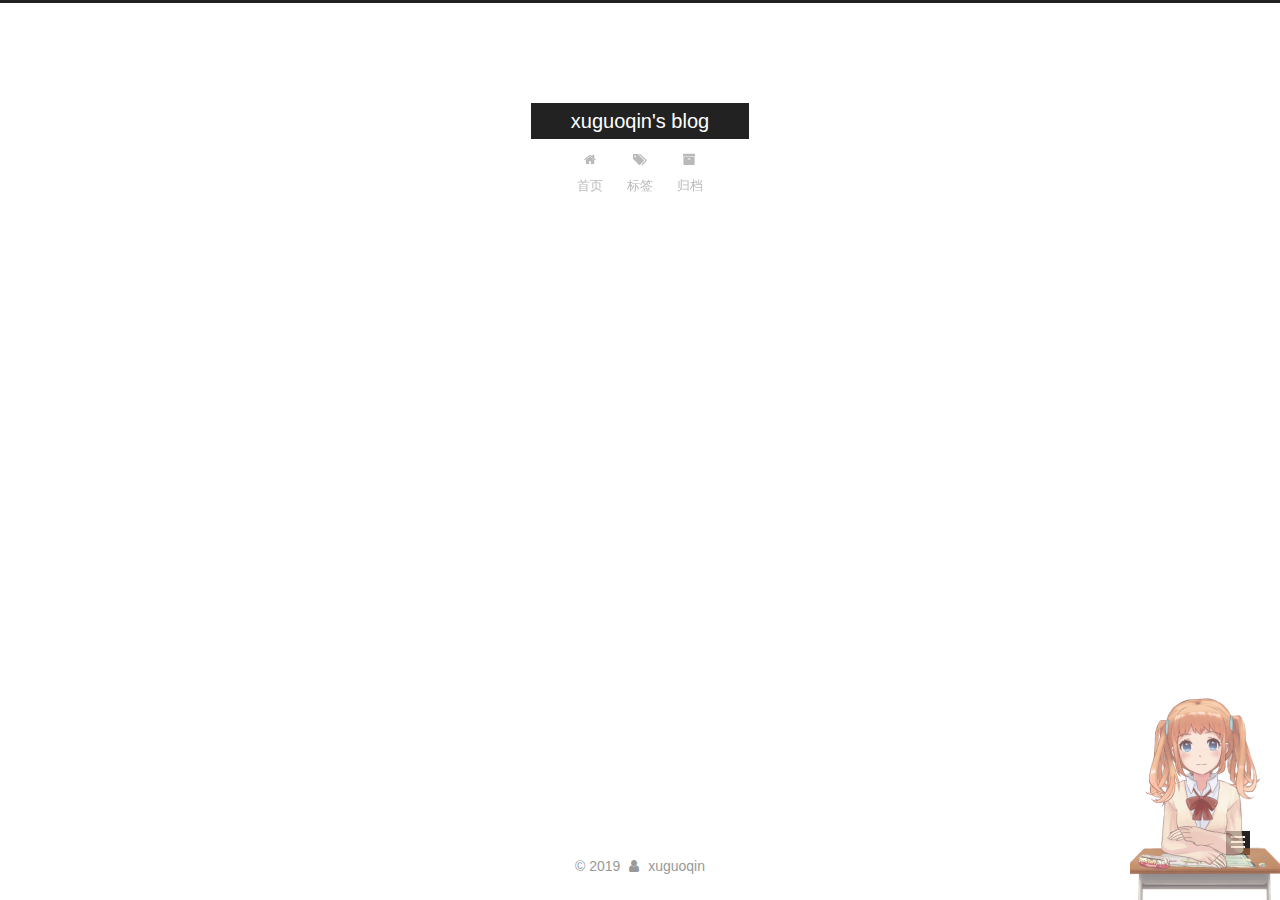
<file: archives/2019/index.html>
<!DOCTYPE html>



  


<html class="theme-next muse use-motion" lang="zh-Hans">
<head><meta name="generator" content="Hexo 3.8.0">
  <meta charset="UTF-8">
<meta http-equiv="X-UA-Compatible" content="IE=edge">
<meta name="viewport" content="width=device-width, initial-scale=1, maximum-scale=1">
<meta name="theme-color" content="#222">









<meta http-equiv="Cache-Control" content="no-transform">
<meta http-equiv="Cache-Control" content="no-siteapp">
















  
  
  <link href="/lib/fancybox/source/jquery.fancybox.css?v=2.1.5" rel="stylesheet" type="text/css">







<link href="/lib/font-awesome/css/font-awesome.min.css?v=4.6.2" rel="stylesheet" type="text/css">

<link href="/css/main.css?v=5.1.4" rel="stylesheet" type="text/css">


  <link rel="apple-touch-icon" sizes="180x180" href="/images/apple-touch-icon-next.png?v=5.1.4">


  <link rel="icon" type="image/png" sizes="32x32" href="/images/favicon-32x32-next.png?v=5.1.4">


  <link rel="icon" type="image/png" sizes="16x16" href="/images/favicon-16x16-next.png?v=5.1.4">


  <link rel="mask-icon" href="/images/logo.svg?v=5.1.4" color="#222">





  <meta name="keywords" content="Hexo, NexT">










<meta name="description" content="记录日常生活的点点滴滴">
<meta property="og:type" content="website">
<meta property="og:title" content="xuguoqin&#39;s blog">
<meta property="og:url" content="http://yoursite.com/archives/2019/index.html">
<meta property="og:site_name" content="xuguoqin&#39;s blog">
<meta property="og:description" content="记录日常生活的点点滴滴">
<meta property="og:locale" content="zh-Hans">
<meta name="twitter:card" content="summary">
<meta name="twitter:title" content="xuguoqin&#39;s blog">
<meta name="twitter:description" content="记录日常生活的点点滴滴">



<script type="text/javascript" id="hexo.configurations">
  var NexT = window.NexT || {};
  var CONFIG = {
    root: '/',
    scheme: 'Muse',
    version: '5.1.4',
    sidebar: {"position":"left","display":"post","offset":12,"b2t":false,"scrollpercent":false,"onmobile":false},
    fancybox: true,
    tabs: true,
    motion: {"enable":true,"async":false,"transition":{"post_block":"fadeIn","post_header":"slideDownIn","post_body":"slideDownIn","coll_header":"slideLeftIn","sidebar":"slideUpIn"}},
    duoshuo: {
      userId: '0',
      author: '博主'
    },
    algolia: {
      applicationID: '',
      apiKey: '',
      indexName: '',
      hits: {"per_page":10},
      labels: {"input_placeholder":"Search for Posts","hits_empty":"We didn't find any results for the search: ${query}","hits_stats":"${hits} results found in ${time} ms"}
    }
  };
</script>



  <link rel="canonical" href="http://yoursite.com/archives/2019/">





  <title>归档 | xuguoqin's blog</title>
  








</head>

<body itemscope itemtype="http://schema.org/WebPage" lang="zh-Hans">

  
  
    
  

  <div class="container sidebar-position-left page-archive">
    <div class="headband"></div>

    <header id="header" class="header" itemscope itemtype="http://schema.org/WPHeader">
      <div class="header-inner"><div class="site-brand-wrapper">
  <div class="site-meta ">
    

    <div class="custom-logo-site-title">
      <a href="/" class="brand" rel="start">
        <span class="logo-line-before"><i></i></span>
        <span class="site-title">xuguoqin's blog</span>
        <span class="logo-line-after"><i></i></span>
      </a>
    </div>
      
        <p class="site-subtitle"></p>
      
  </div>

  <div class="site-nav-toggle">
    <button>
      <span class="btn-bar"></span>
      <span class="btn-bar"></span>
      <span class="btn-bar"></span>
    </button>
  </div>
</div>

<nav class="site-nav">
  

  
    <ul id="menu" class="menu">
      
        
        <li class="menu-item menu-item-home">
          <a href="/" rel="section">
            
              <i class="menu-item-icon fa fa-fw fa-home"></i> <br>
            
            首页
          </a>
        </li>
      
        
        <li class="menu-item menu-item-tags">
          <a href="/tags/" rel="section">
            
              <i class="menu-item-icon fa fa-fw fa-tags"></i> <br>
            
            标签
          </a>
        </li>
      
        
        <li class="menu-item menu-item-archives">
          <a href="/archives/" rel="section">
            
              <i class="menu-item-icon fa fa-fw fa-archive"></i> <br>
            
            归档
          </a>
        </li>
      

      
    </ul>
  

  
</nav>



 </div>
    </header>

    <main id="main" class="main">
      <div class="main-inner">
        <div class="content-wrap">
          <div id="content" class="content">
            

  
  
  
  <div class="post-block archive">
    <div id="posts" class="posts-collapse">
      <span class="archive-move-on"></span>

      <span class="archive-page-counter">
        
        
        
          
        
        嗯..! 目前共计 2 篇日志。 继续努力。
      </span>

      

        
        
        

        
          
          <div class="collection-title">
            <h1 class="archive-year" id="archive-year-2019">2019</h1>
          </div>
        
        

        

  <article class="post post-type-normal" itemscope itemtype="http://schema.org/Article">
    <header class="post-header">

      <h2 class="post-title">
        
            <a class="post-title-link" href="/2019/05/07/我的第一篇文章/" itemprop="url">
              
                <span itemprop="name">来了老弟</span>
              
            </a>
        
      </h2>

      <div class="post-meta">
        <time class="post-time" itemprop="dateCreated" datetime="2019-05-07T17:42:56+08:00" content="2019-05-07">
          05-07
        </time>
      </div>

    </header>
  </article>



      

        
        
        

        
        

        

  <article class="post post-type-normal" itemscope itemtype="http://schema.org/Article">
    <header class="post-header">

      <h2 class="post-title">
        
            <a class="post-title-link" href="/2019/05/06/hello-world/" itemprop="url">
              
                <span itemprop="name">Hello World</span>
              
            </a>
        
      </h2>

      <div class="post-meta">
        <time class="post-time" itemprop="dateCreated" datetime="2019-05-06T22:19:29+08:00" content="2019-05-06">
          05-06
        </time>
      </div>

    </header>
  </article>



      

    </div>
  </div>
  
  
  

  



          </div>
          


          

        </div>
        
          
  
  <div class="sidebar-toggle">
    <div class="sidebar-toggle-line-wrap">
      <span class="sidebar-toggle-line sidebar-toggle-line-first"></span>
      <span class="sidebar-toggle-line sidebar-toggle-line-middle"></span>
      <span class="sidebar-toggle-line sidebar-toggle-line-last"></span>
    </div>
  </div>

  <aside id="sidebar" class="sidebar">
    
    <div class="sidebar-inner">

      

      

      <section class="site-overview-wrap sidebar-panel sidebar-panel-active">
        <div class="site-overview">
          <div class="site-author motion-element" itemprop="author" itemscope itemtype="http://schema.org/Person">
            
              <p class="site-author-name" itemprop="name">xuguoqin</p>
              <p class="site-description motion-element" itemprop="description">记录日常生活的点点滴滴</p>
          </div>

          <nav class="site-state motion-element">

            
              <div class="site-state-item site-state-posts">
              
                <a href="/archives/">
              
                  <span class="site-state-item-count">2</span>
                  <span class="site-state-item-name">日志</span>
                </a>
              </div>
            

            

            
              
              
              <div class="site-state-item site-state-tags">
                <a href="/tags/index.html">
                  <span class="site-state-item-count">1</span>
                  <span class="site-state-item-name">标签</span>
                </a>
              </div>
            

          </nav>

          

          

          
          

          
          

          

        </div>
      </section>

      

      

    </div>
  </aside>


        
      </div>
    </main>

    <footer id="footer" class="footer">
      <div class="footer-inner">
        <div class="copyright">&copy; <span itemprop="copyrightYear">2019</span>
  <span class="with-love">
    <i class="fa fa-user"></i>
  </span>
  <span class="author" itemprop="copyrightHolder">xuguoqin</span>

  
</div>

<!--

  <div class="powered-by">由 <a class="theme-link" target="_blank" href="https://hexo.io">Hexo</a> 强力驱动</div>



  <span class="post-meta-divider">|</span>



  <div class="theme-info">主题 &mdash; <a class="theme-link" target="_blank" href="https://github.com/iissnan/hexo-theme-next">NexT.Muse</a> v5.1.4</div>

-->



        







        
      </div>
    </footer>

    
      <div class="back-to-top">
        <i class="fa fa-arrow-up"></i>
        
      </div>
    

    

  </div>

  

<script type="text/javascript">
  if (Object.prototype.toString.call(window.Promise) !== '[object Function]') {
    window.Promise = null;
  }
</script>









  












  
  
    <script type="text/javascript" src="/lib/jquery/index.js?v=2.1.3"></script>
  

  
  
    <script type="text/javascript" src="/lib/fastclick/lib/fastclick.min.js?v=1.0.6"></script>
  

  
  
    <script type="text/javascript" src="/lib/jquery_lazyload/jquery.lazyload.js?v=1.9.7"></script>
  

  
  
    <script type="text/javascript" src="/lib/velocity/velocity.min.js?v=1.2.1"></script>
  

  
  
    <script type="text/javascript" src="/lib/velocity/velocity.ui.min.js?v=1.2.1"></script>
  

  
  
    <script type="text/javascript" src="/lib/fancybox/source/jquery.fancybox.pack.js?v=2.1.5"></script>
  


  


  <script type="text/javascript" src="/js/src/utils.js?v=5.1.4"></script>

  <script type="text/javascript" src="/js/src/motion.js?v=5.1.4"></script>



  
  

  

  


  <script type="text/javascript" src="/js/src/bootstrap.js?v=5.1.4"></script>



  


  




	





  





  












  





  

  
  <script src="https://cdn1.lncld.net/static/js/av-core-mini-0.6.4.js"></script>
  <script>AV.initialize("4sq1xI5AnjsmBprhk5XabEDh-gzGzoHsz", "F4DGW0Jhno8wPHshjN3XJ4Sl");</script>
  <script>
    function showTime(Counter) {
      var query = new AV.Query(Counter);
      var entries = [];
      var $visitors = $(".leancloud_visitors");

      $visitors.each(function () {
        entries.push( $(this).attr("id").trim() );
      });

      query.containedIn('url', entries);
      query.find()
        .done(function (results) {
          var COUNT_CONTAINER_REF = '.leancloud-visitors-count';

          if (results.length === 0) {
            $visitors.find(COUNT_CONTAINER_REF).text(0);
            return;
          }

          for (var i = 0; i < results.length; i++) {
            var item = results[i];
            var url = item.get('url');
            var time = item.get('time');
            var element = document.getElementById(url);

            $(element).find(COUNT_CONTAINER_REF).text(time);
          }
          for(var i = 0; i < entries.length; i++) {
            var url = entries[i];
            var element = document.getElementById(url);
            var countSpan = $(element).find(COUNT_CONTAINER_REF);
            if( countSpan.text() == '') {
              countSpan.text(0);
            }
          }
        })
        .fail(function (object, error) {
          console.log("Error: " + error.code + " " + error.message);
        });
    }

    function addCount(Counter) {
      var $visitors = $(".leancloud_visitors");
      var url = $visitors.attr('id').trim();
      var title = $visitors.attr('data-flag-title').trim();
      var query = new AV.Query(Counter);

      query.equalTo("url", url);
      query.find({
        success: function(results) {
          if (results.length > 0) {
            var counter = results[0];
            counter.fetchWhenSave(true);
            counter.increment("time");
            counter.save(null, {
              success: function(counter) {
                var $element = $(document.getElementById(url));
                $element.find('.leancloud-visitors-count').text(counter.get('time'));
              },
              error: function(counter, error) {
                console.log('Failed to save Visitor num, with error message: ' + error.message);
              }
            });
          } else {
            var newcounter = new Counter();
            /* Set ACL */
            var acl = new AV.ACL();
            acl.setPublicReadAccess(true);
            acl.setPublicWriteAccess(true);
            newcounter.setACL(acl);
            /* End Set ACL */
            newcounter.set("title", title);
            newcounter.set("url", url);
            newcounter.set("time", 1);
            newcounter.save(null, {
              success: function(newcounter) {
                var $element = $(document.getElementById(url));
                $element.find('.leancloud-visitors-count').text(newcounter.get('time'));
              },
              error: function(newcounter, error) {
                console.log('Failed to create');
              }
            });
          }
        },
        error: function(error) {
          console.log('Error:' + error.code + " " + error.message);
        }
      });
    }

    $(function() {
      var Counter = AV.Object.extend("Counter");
      if ($('.leancloud_visitors').length == 1) {
        addCount(Counter);
      } else if ($('.post-title-link').length > 1) {
        showTime(Counter);
      }
    });
  </script>



  

  

  
  

  

  

  

<script src="/live2dw/lib/L2Dwidget.min.js?094cbace49a39548bed64abff5988b05"></script><script>L2Dwidget.init({"pluginRootPath":"live2dw/","pluginJsPath":"lib/","pluginModelPath":"assets/","tagMode":false,"log":false,"model":{"jsonPath":"/live2dw/assets/shizuku.model.json"},"display":{"position":"right","width":150,"height":300},"mobile":{"show":true},"react":{"opacity":0.7}});</script></body>
</html>
</file>
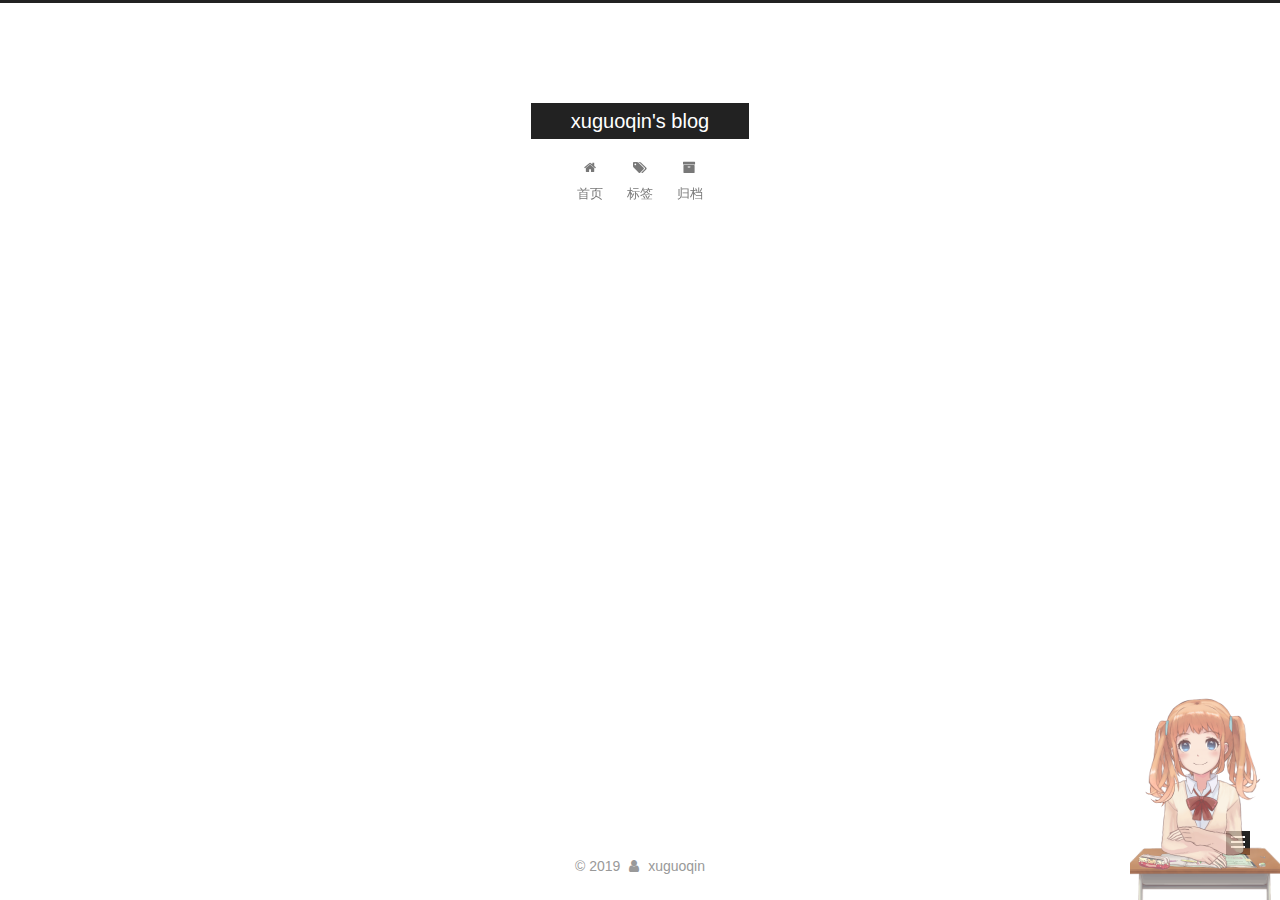
<file: tags/新来的/index.html>
<!DOCTYPE html>



  


<html class="theme-next muse use-motion" lang="zh-Hans">
<head><meta name="generator" content="Hexo 3.8.0">
  <meta charset="UTF-8">
<meta http-equiv="X-UA-Compatible" content="IE=edge">
<meta name="viewport" content="width=device-width, initial-scale=1, maximum-scale=1">
<meta name="theme-color" content="#222">









<meta http-equiv="Cache-Control" content="no-transform">
<meta http-equiv="Cache-Control" content="no-siteapp">
















  
  
  <link href="/lib/fancybox/source/jquery.fancybox.css?v=2.1.5" rel="stylesheet" type="text/css">







<link href="/lib/font-awesome/css/font-awesome.min.css?v=4.6.2" rel="stylesheet" type="text/css">

<link href="/css/main.css?v=5.1.4" rel="stylesheet" type="text/css">


  <link rel="apple-touch-icon" sizes="180x180" href="/images/apple-touch-icon-next.png?v=5.1.4">


  <link rel="icon" type="image/png" sizes="32x32" href="/images/favicon-32x32-next.png?v=5.1.4">


  <link rel="icon" type="image/png" sizes="16x16" href="/images/favicon-16x16-next.png?v=5.1.4">


  <link rel="mask-icon" href="/images/logo.svg?v=5.1.4" color="#222">





  <meta name="keywords" content="Hexo, NexT">










<meta name="description" content="记录日常生活的点点滴滴">
<meta property="og:type" content="website">
<meta property="og:title" content="xuguoqin&#39;s blog">
<meta property="og:url" content="http://yoursite.com/tags/新来的/index.html">
<meta property="og:site_name" content="xuguoqin&#39;s blog">
<meta property="og:description" content="记录日常生活的点点滴滴">
<meta property="og:locale" content="zh-Hans">
<meta name="twitter:card" content="summary">
<meta name="twitter:title" content="xuguoqin&#39;s blog">
<meta name="twitter:description" content="记录日常生活的点点滴滴">



<script type="text/javascript" id="hexo.configurations">
  var NexT = window.NexT || {};
  var CONFIG = {
    root: '/',
    scheme: 'Muse',
    version: '5.1.4',
    sidebar: {"position":"left","display":"post","offset":12,"b2t":false,"scrollpercent":false,"onmobile":false},
    fancybox: true,
    tabs: true,
    motion: {"enable":true,"async":false,"transition":{"post_block":"fadeIn","post_header":"slideDownIn","post_body":"slideDownIn","coll_header":"slideLeftIn","sidebar":"slideUpIn"}},
    duoshuo: {
      userId: '0',
      author: '博主'
    },
    algolia: {
      applicationID: '',
      apiKey: '',
      indexName: '',
      hits: {"per_page":10},
      labels: {"input_placeholder":"Search for Posts","hits_empty":"We didn't find any results for the search: ${query}","hits_stats":"${hits} results found in ${time} ms"}
    }
  };
</script>



  <link rel="canonical" href="http://yoursite.com/tags/新来的/">





  <title>标签: 新来的 | xuguoqin's blog</title>
  








</head>

<body itemscope itemtype="http://schema.org/WebPage" lang="zh-Hans">

  
  
    
  

  <div class="container sidebar-position-left ">
    <div class="headband"></div>

    <header id="header" class="header" itemscope itemtype="http://schema.org/WPHeader">
      <div class="header-inner"><div class="site-brand-wrapper">
  <div class="site-meta ">
    

    <div class="custom-logo-site-title">
      <a href="/" class="brand" rel="start">
        <span class="logo-line-before"><i></i></span>
        <span class="site-title">xuguoqin's blog</span>
        <span class="logo-line-after"><i></i></span>
      </a>
    </div>
      
        <p class="site-subtitle"></p>
      
  </div>

  <div class="site-nav-toggle">
    <button>
      <span class="btn-bar"></span>
      <span class="btn-bar"></span>
      <span class="btn-bar"></span>
    </button>
  </div>
</div>

<nav class="site-nav">
  

  
    <ul id="menu" class="menu">
      
        
        <li class="menu-item menu-item-home">
          <a href="/" rel="section">
            
              <i class="menu-item-icon fa fa-fw fa-home"></i> <br>
            
            首页
          </a>
        </li>
      
        
        <li class="menu-item menu-item-tags">
          <a href="/tags/" rel="section">
            
              <i class="menu-item-icon fa fa-fw fa-tags"></i> <br>
            
            标签
          </a>
        </li>
      
        
        <li class="menu-item menu-item-archives">
          <a href="/archives/" rel="section">
            
              <i class="menu-item-icon fa fa-fw fa-archive"></i> <br>
            
            归档
          </a>
        </li>
      

      
    </ul>
  

  
</nav>



 </div>
    </header>

    <main id="main" class="main">
      <div class="main-inner">
        <div class="content-wrap">
          <div id="content" class="content">
            

  
  
  
  <div class="post-block tag">

    <div id="posts" class="posts-collapse">
      <div class="collection-title">
        <h1>新来的<small>标签</small>
        </h1>
      </div>

      
        

  <article class="post post-type-normal" itemscope itemtype="http://schema.org/Article">
    <header class="post-header">

      <h2 class="post-title">
        
            <a class="post-title-link" href="/2019/05/07/我的第一篇文章/" itemprop="url">
              
                <span itemprop="name">来了老弟</span>
              
            </a>
        
      </h2>

      <div class="post-meta">
        <time class="post-time" itemprop="dateCreated" datetime="2019-05-07T17:42:56+08:00" content="2019-05-07">
          05-07
        </time>
      </div>

    </header>
  </article>


      
    </div>

  </div>
  
  
  

  


          </div>
          


          

        </div>
        
          
  
  <div class="sidebar-toggle">
    <div class="sidebar-toggle-line-wrap">
      <span class="sidebar-toggle-line sidebar-toggle-line-first"></span>
      <span class="sidebar-toggle-line sidebar-toggle-line-middle"></span>
      <span class="sidebar-toggle-line sidebar-toggle-line-last"></span>
    </div>
  </div>

  <aside id="sidebar" class="sidebar">
    
    <div class="sidebar-inner">

      

      

      <section class="site-overview-wrap sidebar-panel sidebar-panel-active">
        <div class="site-overview">
          <div class="site-author motion-element" itemprop="author" itemscope itemtype="http://schema.org/Person">
            
              <p class="site-author-name" itemprop="name">xuguoqin</p>
              <p class="site-description motion-element" itemprop="description">记录日常生活的点点滴滴</p>
          </div>

          <nav class="site-state motion-element">

            
              <div class="site-state-item site-state-posts">
              
                <a href="/archives/">
              
                  <span class="site-state-item-count">2</span>
                  <span class="site-state-item-name">日志</span>
                </a>
              </div>
            

            

            
              
              
              <div class="site-state-item site-state-tags">
                <a href="/tags/index.html">
                  <span class="site-state-item-count">1</span>
                  <span class="site-state-item-name">标签</span>
                </a>
              </div>
            

          </nav>

          

          

          
          

          
          

          

        </div>
      </section>

      

      

    </div>
  </aside>


        
      </div>
    </main>

    <footer id="footer" class="footer">
      <div class="footer-inner">
        <div class="copyright">&copy; <span itemprop="copyrightYear">2019</span>
  <span class="with-love">
    <i class="fa fa-user"></i>
  </span>
  <span class="author" itemprop="copyrightHolder">xuguoqin</span>

  
</div>

<!--

  <div class="powered-by">由 <a class="theme-link" target="_blank" href="https://hexo.io">Hexo</a> 强力驱动</div>



  <span class="post-meta-divider">|</span>



  <div class="theme-info">主题 &mdash; <a class="theme-link" target="_blank" href="https://github.com/iissnan/hexo-theme-next">NexT.Muse</a> v5.1.4</div>

-->



        







        
      </div>
    </footer>

    
      <div class="back-to-top">
        <i class="fa fa-arrow-up"></i>
        
      </div>
    

    

  </div>

  

<script type="text/javascript">
  if (Object.prototype.toString.call(window.Promise) !== '[object Function]') {
    window.Promise = null;
  }
</script>









  












  
  
    <script type="text/javascript" src="/lib/jquery/index.js?v=2.1.3"></script>
  

  
  
    <script type="text/javascript" src="/lib/fastclick/lib/fastclick.min.js?v=1.0.6"></script>
  

  
  
    <script type="text/javascript" src="/lib/jquery_lazyload/jquery.lazyload.js?v=1.9.7"></script>
  

  
  
    <script type="text/javascript" src="/lib/velocity/velocity.min.js?v=1.2.1"></script>
  

  
  
    <script type="text/javascript" src="/lib/velocity/velocity.ui.min.js?v=1.2.1"></script>
  

  
  
    <script type="text/javascript" src="/lib/fancybox/source/jquery.fancybox.pack.js?v=2.1.5"></script>
  


  


  <script type="text/javascript" src="/js/src/utils.js?v=5.1.4"></script>

  <script type="text/javascript" src="/js/src/motion.js?v=5.1.4"></script>



  
  

  

  


  <script type="text/javascript" src="/js/src/bootstrap.js?v=5.1.4"></script>



  


  




	





  





  












  





  

  
  <script src="https://cdn1.lncld.net/static/js/av-core-mini-0.6.4.js"></script>
  <script>AV.initialize("4sq1xI5AnjsmBprhk5XabEDh-gzGzoHsz", "F4DGW0Jhno8wPHshjN3XJ4Sl");</script>
  <script>
    function showTime(Counter) {
      var query = new AV.Query(Counter);
      var entries = [];
      var $visitors = $(".leancloud_visitors");

      $visitors.each(function () {
        entries.push( $(this).attr("id").trim() );
      });

      query.containedIn('url', entries);
      query.find()
        .done(function (results) {
          var COUNT_CONTAINER_REF = '.leancloud-visitors-count';

          if (results.length === 0) {
            $visitors.find(COUNT_CONTAINER_REF).text(0);
            return;
          }

          for (var i = 0; i < results.length; i++) {
            var item = results[i];
            var url = item.get('url');
            var time = item.get('time');
            var element = document.getElementById(url);

            $(element).find(COUNT_CONTAINER_REF).text(time);
          }
          for(var i = 0; i < entries.length; i++) {
            var url = entries[i];
            var element = document.getElementById(url);
            var countSpan = $(element).find(COUNT_CONTAINER_REF);
            if( countSpan.text() == '') {
              countSpan.text(0);
            }
          }
        })
        .fail(function (object, error) {
          console.log("Error: " + error.code + " " + error.message);
        });
    }

    function addCount(Counter) {
      var $visitors = $(".leancloud_visitors");
      var url = $visitors.attr('id').trim();
      var title = $visitors.attr('data-flag-title').trim();
      var query = new AV.Query(Counter);

      query.equalTo("url", url);
      query.find({
        success: function(results) {
          if (results.length > 0) {
            var counter = results[0];
            counter.fetchWhenSave(true);
            counter.increment("time");
            counter.save(null, {
              success: function(counter) {
                var $element = $(document.getElementById(url));
                $element.find('.leancloud-visitors-count').text(counter.get('time'));
              },
              error: function(counter, error) {
                console.log('Failed to save Visitor num, with error message: ' + error.message);
              }
            });
          } else {
            var newcounter = new Counter();
            /* Set ACL */
            var acl = new AV.ACL();
            acl.setPublicReadAccess(true);
            acl.setPublicWriteAccess(true);
            newcounter.setACL(acl);
            /* End Set ACL */
            newcounter.set("title", title);
            newcounter.set("url", url);
            newcounter.set("time", 1);
            newcounter.save(null, {
              success: function(newcounter) {
                var $element = $(document.getElementById(url));
                $element.find('.leancloud-visitors-count').text(newcounter.get('time'));
              },
              error: function(newcounter, error) {
                console.log('Failed to create');
              }
            });
          }
        },
        error: function(error) {
          console.log('Error:' + error.code + " " + error.message);
        }
      });
    }

    $(function() {
      var Counter = AV.Object.extend("Counter");
      if ($('.leancloud_visitors').length == 1) {
        addCount(Counter);
      } else if ($('.post-title-link').length > 1) {
        showTime(Counter);
      }
    });
  </script>



  

  

  
  

  

  

  

<script src="/live2dw/lib/L2Dwidget.min.js?094cbace49a39548bed64abff5988b05"></script><script>L2Dwidget.init({"pluginRootPath":"live2dw/","pluginJsPath":"lib/","pluginModelPath":"assets/","tagMode":false,"log":false,"model":{"jsonPath":"/live2dw/assets/shizuku.model.json"},"display":{"position":"right","width":150,"height":300},"mobile":{"show":true},"react":{"opacity":0.7}});</script></body>
</html>
</file>
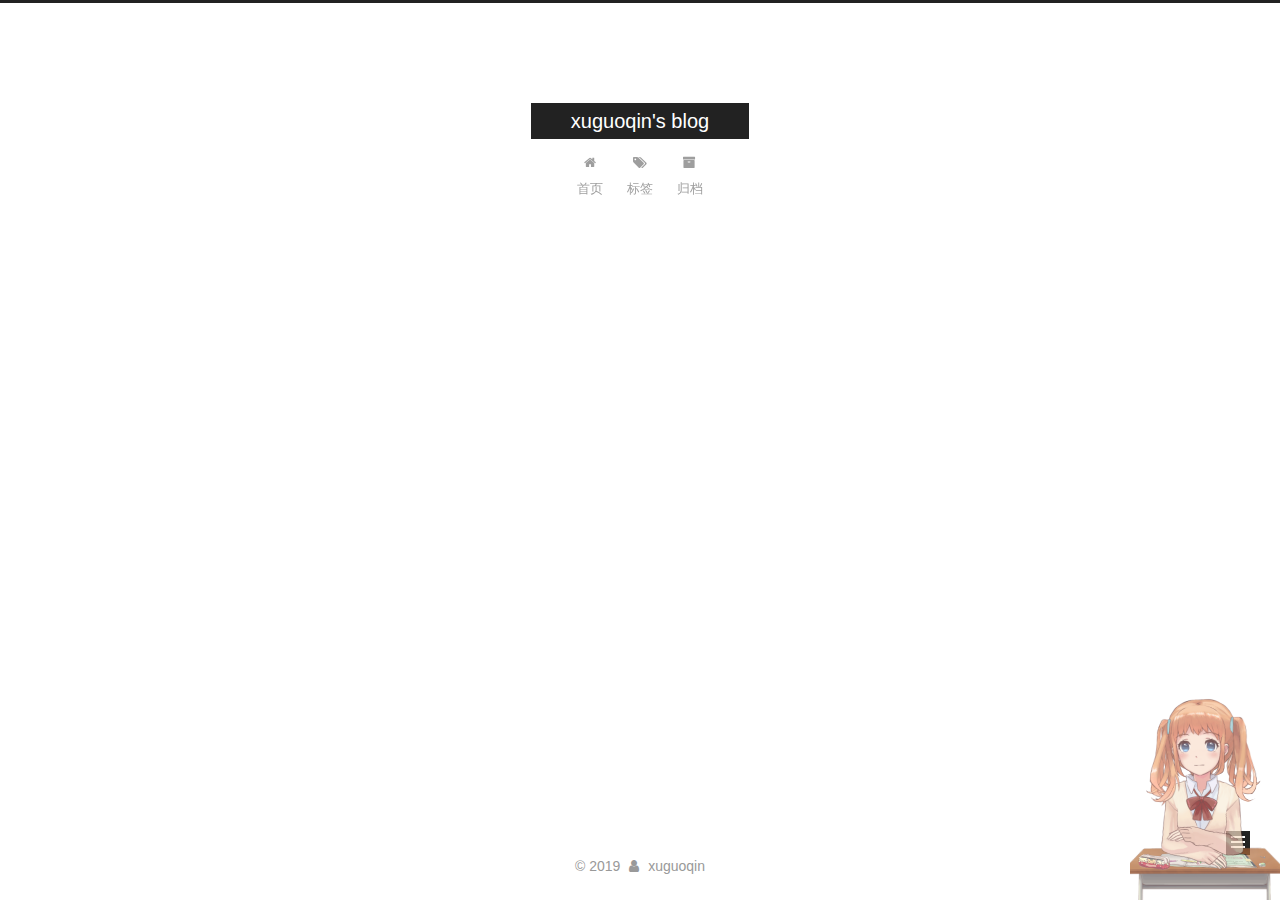
<file: archives/2019/05/index.html>
<!DOCTYPE html>



  


<html class="theme-next muse use-motion" lang="zh-Hans">
<head><meta name="generator" content="Hexo 3.8.0">
  <meta charset="UTF-8">
<meta http-equiv="X-UA-Compatible" content="IE=edge">
<meta name="viewport" content="width=device-width, initial-scale=1, maximum-scale=1">
<meta name="theme-color" content="#222">









<meta http-equiv="Cache-Control" content="no-transform">
<meta http-equiv="Cache-Control" content="no-siteapp">
















  
  
  <link href="/lib/fancybox/source/jquery.fancybox.css?v=2.1.5" rel="stylesheet" type="text/css">







<link href="/lib/font-awesome/css/font-awesome.min.css?v=4.6.2" rel="stylesheet" type="text/css">

<link href="/css/main.css?v=5.1.4" rel="stylesheet" type="text/css">


  <link rel="apple-touch-icon" sizes="180x180" href="/images/apple-touch-icon-next.png?v=5.1.4">


  <link rel="icon" type="image/png" sizes="32x32" href="/images/favicon-32x32-next.png?v=5.1.4">


  <link rel="icon" type="image/png" sizes="16x16" href="/images/favicon-16x16-next.png?v=5.1.4">


  <link rel="mask-icon" href="/images/logo.svg?v=5.1.4" color="#222">





  <meta name="keywords" content="Hexo, NexT">










<meta name="description" content="记录日常生活的点点滴滴">
<meta property="og:type" content="website">
<meta property="og:title" content="xuguoqin&#39;s blog">
<meta property="og:url" content="http://yoursite.com/archives/2019/05/index.html">
<meta property="og:site_name" content="xuguoqin&#39;s blog">
<meta property="og:description" content="记录日常生活的点点滴滴">
<meta property="og:locale" content="zh-Hans">
<meta name="twitter:card" content="summary">
<meta name="twitter:title" content="xuguoqin&#39;s blog">
<meta name="twitter:description" content="记录日常生活的点点滴滴">



<script type="text/javascript" id="hexo.configurations">
  var NexT = window.NexT || {};
  var CONFIG = {
    root: '/',
    scheme: 'Muse',
    version: '5.1.4',
    sidebar: {"position":"left","display":"post","offset":12,"b2t":false,"scrollpercent":false,"onmobile":false},
    fancybox: true,
    tabs: true,
    motion: {"enable":true,"async":false,"transition":{"post_block":"fadeIn","post_header":"slideDownIn","post_body":"slideDownIn","coll_header":"slideLeftIn","sidebar":"slideUpIn"}},
    duoshuo: {
      userId: '0',
      author: '博主'
    },
    algolia: {
      applicationID: '',
      apiKey: '',
      indexName: '',
      hits: {"per_page":10},
      labels: {"input_placeholder":"Search for Posts","hits_empty":"We didn't find any results for the search: ${query}","hits_stats":"${hits} results found in ${time} ms"}
    }
  };
</script>



  <link rel="canonical" href="http://yoursite.com/archives/2019/05/">





  <title>归档 | xuguoqin's blog</title>
  








</head>

<body itemscope itemtype="http://schema.org/WebPage" lang="zh-Hans">

  
  
    
  

  <div class="container sidebar-position-left page-archive">
    <div class="headband"></div>

    <header id="header" class="header" itemscope itemtype="http://schema.org/WPHeader">
      <div class="header-inner"><div class="site-brand-wrapper">
  <div class="site-meta ">
    

    <div class="custom-logo-site-title">
      <a href="/" class="brand" rel="start">
        <span class="logo-line-before"><i></i></span>
        <span class="site-title">xuguoqin's blog</span>
        <span class="logo-line-after"><i></i></span>
      </a>
    </div>
      
        <p class="site-subtitle"></p>
      
  </div>

  <div class="site-nav-toggle">
    <button>
      <span class="btn-bar"></span>
      <span class="btn-bar"></span>
      <span class="btn-bar"></span>
    </button>
  </div>
</div>

<nav class="site-nav">
  

  
    <ul id="menu" class="menu">
      
        
        <li class="menu-item menu-item-home">
          <a href="/" rel="section">
            
              <i class="menu-item-icon fa fa-fw fa-home"></i> <br>
            
            首页
          </a>
        </li>
      
        
        <li class="menu-item menu-item-tags">
          <a href="/tags/" rel="section">
            
              <i class="menu-item-icon fa fa-fw fa-tags"></i> <br>
            
            标签
          </a>
        </li>
      
        
        <li class="menu-item menu-item-archives">
          <a href="/archives/" rel="section">
            
              <i class="menu-item-icon fa fa-fw fa-archive"></i> <br>
            
            归档
          </a>
        </li>
      

      
    </ul>
  

  
</nav>



 </div>
    </header>

    <main id="main" class="main">
      <div class="main-inner">
        <div class="content-wrap">
          <div id="content" class="content">
            

  
  
  
  <div class="post-block archive">
    <div id="posts" class="posts-collapse">
      <span class="archive-move-on"></span>

      <span class="archive-page-counter">
        
        
        
          
        
        嗯..! 目前共计 2 篇日志。 继续努力。
      </span>

      

        
        
        

        
          
          <div class="collection-title">
            <h1 class="archive-year" id="archive-year-2019">2019</h1>
          </div>
        
        

        

  <article class="post post-type-normal" itemscope itemtype="http://schema.org/Article">
    <header class="post-header">

      <h2 class="post-title">
        
            <a class="post-title-link" href="/2019/05/07/我的第一篇文章/" itemprop="url">
              
                <span itemprop="name">来了老弟</span>
              
            </a>
        
      </h2>

      <div class="post-meta">
        <time class="post-time" itemprop="dateCreated" datetime="2019-05-07T17:42:56+08:00" content="2019-05-07">
          05-07
        </time>
      </div>

    </header>
  </article>



      

        
        
        

        
        

        

  <article class="post post-type-normal" itemscope itemtype="http://schema.org/Article">
    <header class="post-header">

      <h2 class="post-title">
        
            <a class="post-title-link" href="/2019/05/06/hello-world/" itemprop="url">
              
                <span itemprop="name">Hello World</span>
              
            </a>
        
      </h2>

      <div class="post-meta">
        <time class="post-time" itemprop="dateCreated" datetime="2019-05-06T22:19:29+08:00" content="2019-05-06">
          05-06
        </time>
      </div>

    </header>
  </article>



      

    </div>
  </div>
  
  
  

  



          </div>
          


          

        </div>
        
          
  
  <div class="sidebar-toggle">
    <div class="sidebar-toggle-line-wrap">
      <span class="sidebar-toggle-line sidebar-toggle-line-first"></span>
      <span class="sidebar-toggle-line sidebar-toggle-line-middle"></span>
      <span class="sidebar-toggle-line sidebar-toggle-line-last"></span>
    </div>
  </div>

  <aside id="sidebar" class="sidebar">
    
    <div class="sidebar-inner">

      

      

      <section class="site-overview-wrap sidebar-panel sidebar-panel-active">
        <div class="site-overview">
          <div class="site-author motion-element" itemprop="author" itemscope itemtype="http://schema.org/Person">
            
              <p class="site-author-name" itemprop="name">xuguoqin</p>
              <p class="site-description motion-element" itemprop="description">记录日常生活的点点滴滴</p>
          </div>

          <nav class="site-state motion-element">

            
              <div class="site-state-item site-state-posts">
              
                <a href="/archives/">
              
                  <span class="site-state-item-count">2</span>
                  <span class="site-state-item-name">日志</span>
                </a>
              </div>
            

            

            
              
              
              <div class="site-state-item site-state-tags">
                <a href="/tags/index.html">
                  <span class="site-state-item-count">1</span>
                  <span class="site-state-item-name">标签</span>
                </a>
              </div>
            

          </nav>

          

          

          
          

          
          

          

        </div>
      </section>

      

      

    </div>
  </aside>


        
      </div>
    </main>

    <footer id="footer" class="footer">
      <div class="footer-inner">
        <div class="copyright">&copy; <span itemprop="copyrightYear">2019</span>
  <span class="with-love">
    <i class="fa fa-user"></i>
  </span>
  <span class="author" itemprop="copyrightHolder">xuguoqin</span>

  
</div>

<!--

  <div class="powered-by">由 <a class="theme-link" target="_blank" href="https://hexo.io">Hexo</a> 强力驱动</div>



  <span class="post-meta-divider">|</span>



  <div class="theme-info">主题 &mdash; <a class="theme-link" target="_blank" href="https://github.com/iissnan/hexo-theme-next">NexT.Muse</a> v5.1.4</div>

-->



        







        
      </div>
    </footer>

    
      <div class="back-to-top">
        <i class="fa fa-arrow-up"></i>
        
      </div>
    

    

  </div>

  

<script type="text/javascript">
  if (Object.prototype.toString.call(window.Promise) !== '[object Function]') {
    window.Promise = null;
  }
</script>









  












  
  
    <script type="text/javascript" src="/lib/jquery/index.js?v=2.1.3"></script>
  

  
  
    <script type="text/javascript" src="/lib/fastclick/lib/fastclick.min.js?v=1.0.6"></script>
  

  
  
    <script type="text/javascript" src="/lib/jquery_lazyload/jquery.lazyload.js?v=1.9.7"></script>
  

  
  
    <script type="text/javascript" src="/lib/velocity/velocity.min.js?v=1.2.1"></script>
  

  
  
    <script type="text/javascript" src="/lib/velocity/velocity.ui.min.js?v=1.2.1"></script>
  

  
  
    <script type="text/javascript" src="/lib/fancybox/source/jquery.fancybox.pack.js?v=2.1.5"></script>
  


  


  <script type="text/javascript" src="/js/src/utils.js?v=5.1.4"></script>

  <script type="text/javascript" src="/js/src/motion.js?v=5.1.4"></script>



  
  

  

  


  <script type="text/javascript" src="/js/src/bootstrap.js?v=5.1.4"></script>



  


  




	





  





  












  





  

  
  <script src="https://cdn1.lncld.net/static/js/av-core-mini-0.6.4.js"></script>
  <script>AV.initialize("4sq1xI5AnjsmBprhk5XabEDh-gzGzoHsz", "F4DGW0Jhno8wPHshjN3XJ4Sl");</script>
  <script>
    function showTime(Counter) {
      var query = new AV.Query(Counter);
      var entries = [];
      var $visitors = $(".leancloud_visitors");

      $visitors.each(function () {
        entries.push( $(this).attr("id").trim() );
      });

      query.containedIn('url', entries);
      query.find()
        .done(function (results) {
          var COUNT_CONTAINER_REF = '.leancloud-visitors-count';

          if (results.length === 0) {
            $visitors.find(COUNT_CONTAINER_REF).text(0);
            return;
          }

          for (var i = 0; i < results.length; i++) {
            var item = results[i];
            var url = item.get('url');
            var time = item.get('time');
            var element = document.getElementById(url);

            $(element).find(COUNT_CONTAINER_REF).text(time);
          }
          for(var i = 0; i < entries.length; i++) {
            var url = entries[i];
            var element = document.getElementById(url);
            var countSpan = $(element).find(COUNT_CONTAINER_REF);
            if( countSpan.text() == '') {
              countSpan.text(0);
            }
          }
        })
        .fail(function (object, error) {
          console.log("Error: " + error.code + " " + error.message);
        });
    }

    function addCount(Counter) {
      var $visitors = $(".leancloud_visitors");
      var url = $visitors.attr('id').trim();
      var title = $visitors.attr('data-flag-title').trim();
      var query = new AV.Query(Counter);

      query.equalTo("url", url);
      query.find({
        success: function(results) {
          if (results.length > 0) {
            var counter = results[0];
            counter.fetchWhenSave(true);
            counter.increment("time");
            counter.save(null, {
              success: function(counter) {
                var $element = $(document.getElementById(url));
                $element.find('.leancloud-visitors-count').text(counter.get('time'));
              },
              error: function(counter, error) {
                console.log('Failed to save Visitor num, with error message: ' + error.message);
              }
            });
          } else {
            var newcounter = new Counter();
            /* Set ACL */
            var acl = new AV.ACL();
            acl.setPublicReadAccess(true);
            acl.setPublicWriteAccess(true);
            newcounter.setACL(acl);
            /* End Set ACL */
            newcounter.set("title", title);
            newcounter.set("url", url);
            newcounter.set("time", 1);
            newcounter.save(null, {
              success: function(newcounter) {
                var $element = $(document.getElementById(url));
                $element.find('.leancloud-visitors-count').text(newcounter.get('time'));
              },
              error: function(newcounter, error) {
                console.log('Failed to create');
              }
            });
          }
        },
        error: function(error) {
          console.log('Error:' + error.code + " " + error.message);
        }
      });
    }

    $(function() {
      var Counter = AV.Object.extend("Counter");
      if ($('.leancloud_visitors').length == 1) {
        addCount(Counter);
      } else if ($('.post-title-link').length > 1) {
        showTime(Counter);
      }
    });
  </script>



  

  

  
  

  

  

  

<script src="/live2dw/lib/L2Dwidget.min.js?094cbace49a39548bed64abff5988b05"></script><script>L2Dwidget.init({"pluginRootPath":"live2dw/","pluginJsPath":"lib/","pluginModelPath":"assets/","tagMode":false,"log":false,"model":{"jsonPath":"/live2dw/assets/shizuku.model.json"},"display":{"position":"right","width":150,"height":300},"mobile":{"show":true},"react":{"opacity":0.7}});</script></body>
</html>
</file>
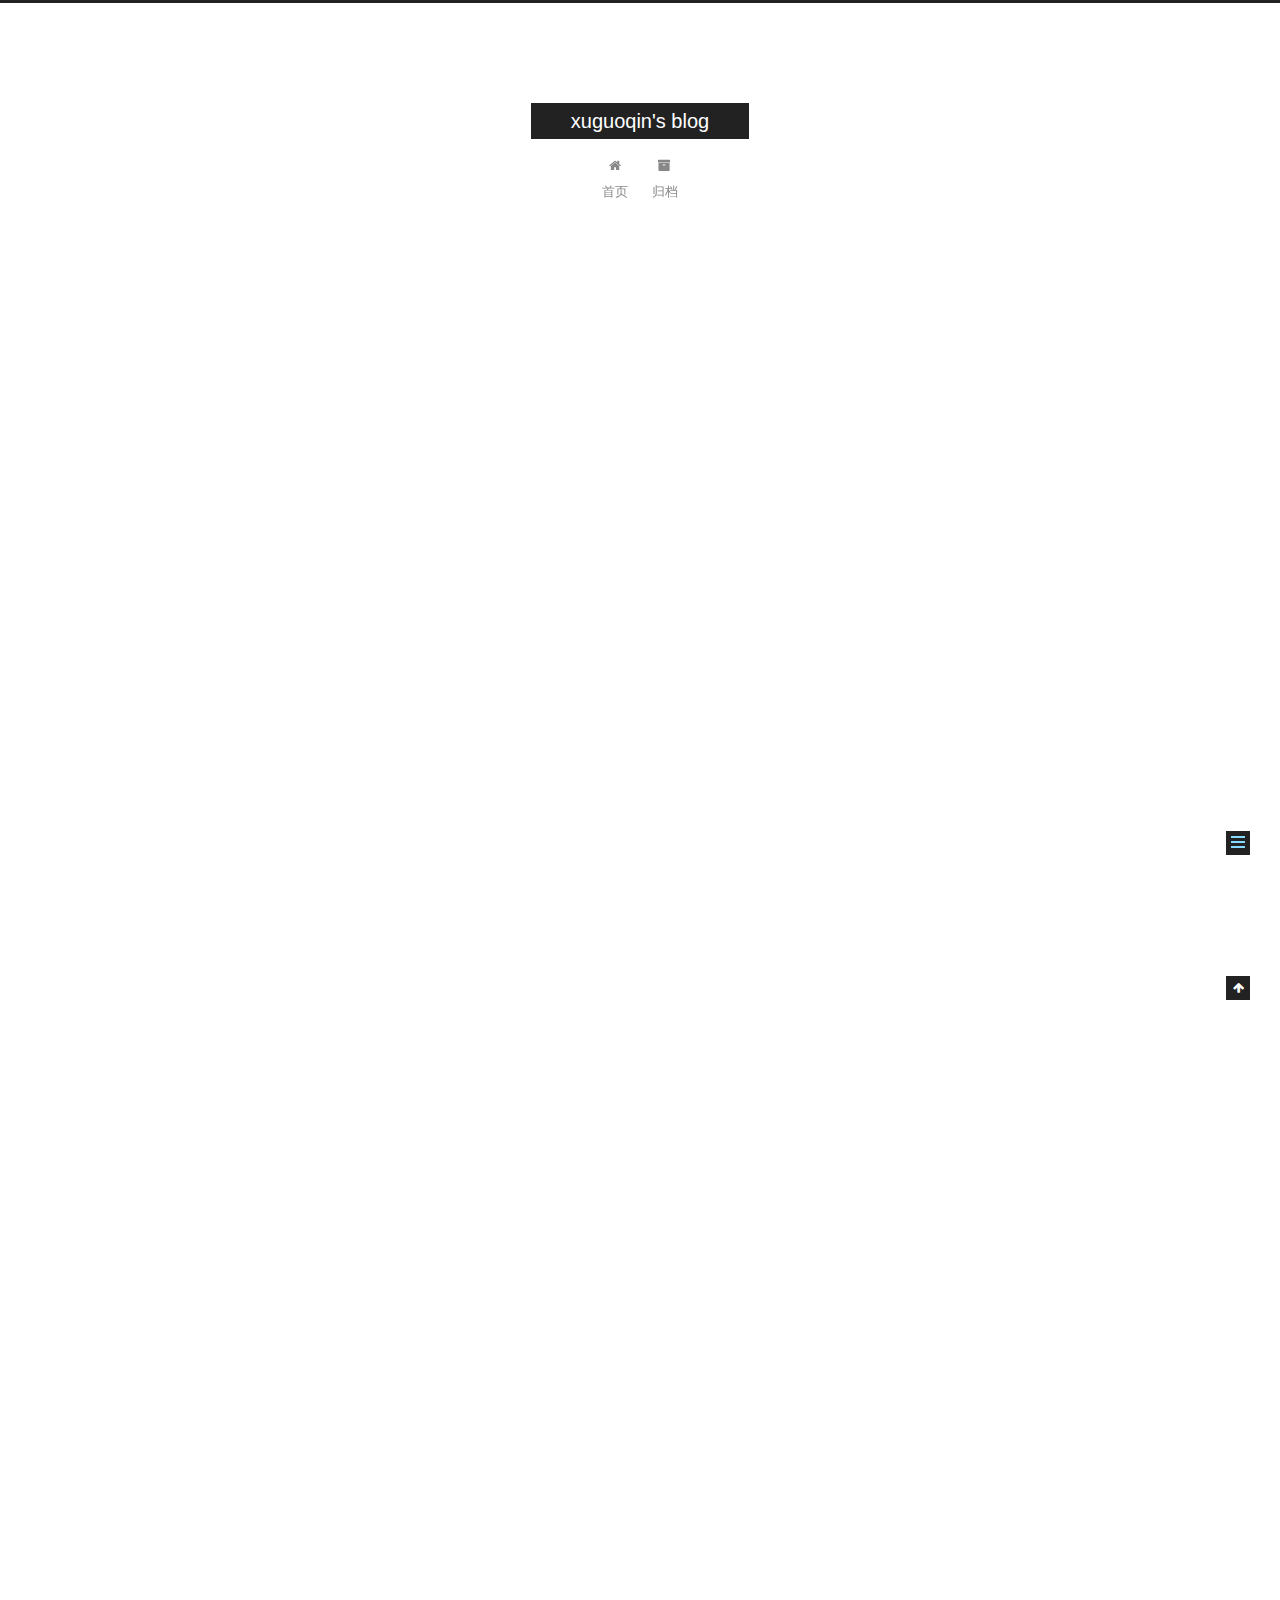
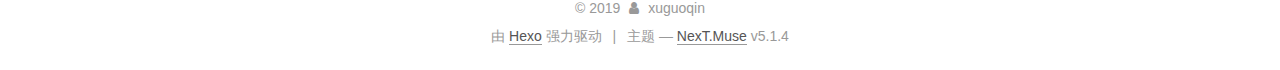
<file: 2019/05/06/我的第一篇文章/index.html>
<!DOCTYPE html>



  


<html class="theme-next muse use-motion" lang="zh-Hans">
<head><meta name="generator" content="Hexo 3.8.0">
  <meta charset="UTF-8">
<meta http-equiv="X-UA-Compatible" content="IE=edge">
<meta name="viewport" content="width=device-width, initial-scale=1, maximum-scale=1">
<meta name="theme-color" content="#222">









<meta http-equiv="Cache-Control" content="no-transform">
<meta http-equiv="Cache-Control" content="no-siteapp">
















  
  
  <link href="/lib/fancybox/source/jquery.fancybox.css?v=2.1.5" rel="stylesheet" type="text/css">







<link href="/lib/font-awesome/css/font-awesome.min.css?v=4.6.2" rel="stylesheet" type="text/css">

<link href="/css/main.css?v=5.1.4" rel="stylesheet" type="text/css">


  <link rel="apple-touch-icon" sizes="180x180" href="/images/apple-touch-icon-next.png?v=5.1.4">


  <link rel="icon" type="image/png" sizes="32x32" href="/images/favicon-32x32-next.png?v=5.1.4">


  <link rel="icon" type="image/png" sizes="16x16" href="/images/favicon-16x16-next.png?v=5.1.4">


  <link rel="mask-icon" href="/images/logo.svg?v=5.1.4" color="#222">





  <meta name="keywords" content="Hexo, NexT">










<meta name="description" content="来了老弟~~~">
<meta property="og:type" content="article">
<meta property="og:title" content="来了老弟">
<meta property="og:url" content="http://yoursite.com/2019/05/06/我的第一篇文章/index.html">
<meta property="og:site_name" content="xuguoqin&#39;s blog">
<meta property="og:description" content="来了老弟~~~">
<meta property="og:locale" content="zh-Hans">
<meta property="og:image" content="http://yoursite.com/custimgs/psb.jpeg">
<meta property="og:updated_time" content="2019-05-06T14:48:52.249Z">
<meta name="twitter:card" content="summary">
<meta name="twitter:title" content="来了老弟">
<meta name="twitter:description" content="来了老弟~~~">
<meta name="twitter:image" content="http://yoursite.com/custimgs/psb.jpeg">



<script type="text/javascript" id="hexo.configurations">
  var NexT = window.NexT || {};
  var CONFIG = {
    root: '/',
    scheme: 'Muse',
    version: '5.1.4',
    sidebar: {"position":"left","display":"post","offset":12,"b2t":false,"scrollpercent":false,"onmobile":false},
    fancybox: true,
    tabs: true,
    motion: {"enable":true,"async":false,"transition":{"post_block":"fadeIn","post_header":"slideDownIn","post_body":"slideDownIn","coll_header":"slideLeftIn","sidebar":"slideUpIn"}},
    duoshuo: {
      userId: '0',
      author: '博主'
    },
    algolia: {
      applicationID: '',
      apiKey: '',
      indexName: '',
      hits: {"per_page":10},
      labels: {"input_placeholder":"Search for Posts","hits_empty":"We didn't find any results for the search: ${query}","hits_stats":"${hits} results found in ${time} ms"}
    }
  };
</script>



  <link rel="canonical" href="http://yoursite.com/2019/05/06/我的第一篇文章/">





  <title>来了老弟 | xuguoqin's blog</title>
  








</head>

<body itemscope itemtype="http://schema.org/WebPage" lang="zh-Hans">

  
  
    
  

  <div class="container sidebar-position-left page-post-detail">
    <div class="headband"></div>

    <header id="header" class="header" itemscope itemtype="http://schema.org/WPHeader">
      <div class="header-inner"><div class="site-brand-wrapper">
  <div class="site-meta ">
    

    <div class="custom-logo-site-title">
      <a href="/" class="brand" rel="start">
        <span class="logo-line-before"><i></i></span>
        <span class="site-title">xuguoqin's blog</span>
        <span class="logo-line-after"><i></i></span>
      </a>
    </div>
      
        <p class="site-subtitle"></p>
      
  </div>

  <div class="site-nav-toggle">
    <button>
      <span class="btn-bar"></span>
      <span class="btn-bar"></span>
      <span class="btn-bar"></span>
    </button>
  </div>
</div>

<nav class="site-nav">
  

  
    <ul id="menu" class="menu">
      
        
        <li class="menu-item menu-item-home">
          <a href="/" rel="section">
            
              <i class="menu-item-icon fa fa-fw fa-home"></i> <br>
            
            首页
          </a>
        </li>
      
        
        <li class="menu-item menu-item-archives">
          <a href="/archives/" rel="section">
            
              <i class="menu-item-icon fa fa-fw fa-archive"></i> <br>
            
            归档
          </a>
        </li>
      

      
    </ul>
  

  
</nav>



 </div>
    </header>

    <main id="main" class="main">
      <div class="main-inner">
        <div class="content-wrap">
          <div id="content" class="content">
            

  <div id="posts" class="posts-expand">
    

  

  
  
  

  <article class="post post-type-normal" itemscope itemtype="http://schema.org/Article">
  
  
  
  <div class="post-block">
    <link itemprop="mainEntityOfPage" href="http://yoursite.com/2019/05/06/我的第一篇文章/">

    <span hidden itemprop="author" itemscope itemtype="http://schema.org/Person">
      <meta itemprop="name" content="xuguoqin">
      <meta itemprop="description" content>
      <meta itemprop="image" content="/images/avatar.gif">
    </span>

    <span hidden itemprop="publisher" itemscope itemtype="http://schema.org/Organization">
      <meta itemprop="name" content="xuguoqin's blog">
    </span>

    
      <header class="post-header">

        
        
          <h1 class="post-title" itemprop="name headline">来了老弟</h1>
        

        <div class="post-meta">
          <span class="post-time">
            
              <span class="post-meta-item-icon">
                <i class="fa fa-calendar-o"></i>
              </span>
              
                <span class="post-meta-item-text">发表于</span>
              
              <time title="创建于" itemprop="dateCreated datePublished" datetime="2019-05-06T17:42:56+08:00">
                2019-05-06
              </time>
            

            

            
          </span>

          

          
            
          

          
          

          

          

          

        </div>
      </header>
    

    
    
    
    <div class="post-body" itemprop="articleBody">

      
      

      
        <h3 id="来了老弟"><a href="#来了老弟" class="headerlink" title="来了老弟~~~"></a>来了老弟~~~</h3><p><img src="/custimgs/psb.jpeg" alt></p>
<a id="more"></a>

      
    </div>
    
    
    

    

    

    

    <footer class="post-footer">
      

      
      
      

      
        <div class="post-nav">
          <div class="post-nav-next post-nav-item">
            
          </div>

          <span class="post-nav-divider"></span>

          <div class="post-nav-prev post-nav-item">
            
              <a href="/2019/05/06/hello-world/" rel="prev" title="Hello World">
                Hello World <i class="fa fa-chevron-right"></i>
              </a>
            
          </div>
        </div>
      

      
      
    </footer>
  </div>
  
  
  
  </article>



    <div class="post-spread">
      
    </div>
  </div>


          </div>
          


          

  



        </div>
        
          
  
  <div class="sidebar-toggle">
    <div class="sidebar-toggle-line-wrap">
      <span class="sidebar-toggle-line sidebar-toggle-line-first"></span>
      <span class="sidebar-toggle-line sidebar-toggle-line-middle"></span>
      <span class="sidebar-toggle-line sidebar-toggle-line-last"></span>
    </div>
  </div>

  <aside id="sidebar" class="sidebar">
    
    <div class="sidebar-inner">

      

      
        <ul class="sidebar-nav motion-element">
          <li class="sidebar-nav-toc sidebar-nav-active" data-target="post-toc-wrap">
            文章目录
          </li>
          <li class="sidebar-nav-overview" data-target="site-overview-wrap">
            站点概览
          </li>
        </ul>
      

      <section class="site-overview-wrap sidebar-panel">
        <div class="site-overview">
          <div class="site-author motion-element" itemprop="author" itemscope itemtype="http://schema.org/Person">
            
              <p class="site-author-name" itemprop="name">xuguoqin</p>
              <p class="site-description motion-element" itemprop="description">记录日常生活的点点滴滴</p>
          </div>

          <nav class="site-state motion-element">

            
              <div class="site-state-item site-state-posts">
              
                <a href="/archives/">
              
                  <span class="site-state-item-count">2</span>
                  <span class="site-state-item-name">日志</span>
                </a>
              </div>
            

            

            

          </nav>

          

          

          
          

          
          

          

        </div>
      </section>

      
      <!--noindex-->
        <section class="post-toc-wrap motion-element sidebar-panel sidebar-panel-active">
          <div class="post-toc">

            
              
            

            
              <div class="post-toc-content"><ol class="nav"><li class="nav-item nav-level-3"><a class="nav-link" href="#来了老弟"><span class="nav-number">1.</span> <span class="nav-text">来了老弟~~~</span></a></li></ol></div>
            

          </div>
        </section>
      <!--/noindex-->
      

      

    </div>
  </aside>


        
      </div>
    </main>

    <footer id="footer" class="footer">
      <div class="footer-inner">
        <div class="copyright">&copy; <span itemprop="copyrightYear">2019</span>
  <span class="with-love">
    <i class="fa fa-user"></i>
  </span>
  <span class="author" itemprop="copyrightHolder">xuguoqin</span>

  
</div>


  <div class="powered-by">由 <a class="theme-link" target="_blank" href="https://hexo.io">Hexo</a> 强力驱动</div>



  <span class="post-meta-divider">|</span>



  <div class="theme-info">主题 &mdash; <a class="theme-link" target="_blank" href="https://github.com/iissnan/hexo-theme-next">NexT.Muse</a> v5.1.4</div>




        







        
      </div>
    </footer>

    
      <div class="back-to-top">
        <i class="fa fa-arrow-up"></i>
        
      </div>
    

    

  </div>

  

<script type="text/javascript">
  if (Object.prototype.toString.call(window.Promise) !== '[object Function]') {
    window.Promise = null;
  }
</script>









  












  
  
    <script type="text/javascript" src="/lib/jquery/index.js?v=2.1.3"></script>
  

  
  
    <script type="text/javascript" src="/lib/fastclick/lib/fastclick.min.js?v=1.0.6"></script>
  

  
  
    <script type="text/javascript" src="/lib/jquery_lazyload/jquery.lazyload.js?v=1.9.7"></script>
  

  
  
    <script type="text/javascript" src="/lib/velocity/velocity.min.js?v=1.2.1"></script>
  

  
  
    <script type="text/javascript" src="/lib/velocity/velocity.ui.min.js?v=1.2.1"></script>
  

  
  
    <script type="text/javascript" src="/lib/fancybox/source/jquery.fancybox.pack.js?v=2.1.5"></script>
  


  


  <script type="text/javascript" src="/js/src/utils.js?v=5.1.4"></script>

  <script type="text/javascript" src="/js/src/motion.js?v=5.1.4"></script>



  
  

  
  <script type="text/javascript" src="/js/src/scrollspy.js?v=5.1.4"></script>
<script type="text/javascript" src="/js/src/post-details.js?v=5.1.4"></script>



  


  <script type="text/javascript" src="/js/src/bootstrap.js?v=5.1.4"></script>



  


  




	





  





  












  





  

  

  

  
  

  

  

  

</body>
</html>
</file>
<file: css/main.css>
/* normalize.css v3.0.2 | MIT License | git.io/normalize */
html {
  font-family: sans-serif; /* 1 */
  -ms-text-size-adjust: 100%; /* 2 */
  -webkit-text-size-adjust: 100%; /* 2 */
}
body {
  margin: 0;
}
article,
aside,
details,
figcaption,
figure,
footer,
header,
hgroup,
main,
menu,
nav,
section,
summary {
  display: block;
}
audio,
canvas,
progress,
video {
  display: inline-block; /* 1 */
  vertical-align: baseline; /* 2 */
}
audio:not([controls]) {
  display: none;
  height: 0;
}
[hidden],
template {
  display: none;
}
a {
  background-color: transparent;
}
a:active,
a:hover {
  outline: 0;
}
abbr[title] {
  border-bottom: 1px dotted;
}
b,
strong {
  font-weight: bold;
}
dfn {
  font-style: italic;
}
h1 {
  font-size: 2em;
  margin: 0.67em 0;
}
mark {
  background: #ff0;
  color: #000;
}
small {
  font-size: 80%;
}
sub,
sup {
  font-size: 75%;
  line-height: 0;
  position: relative;
  vertical-align: baseline;
}
sup {
  top: -0.5em;
}
sub {
  bottom: -0.25em;
}
img {
  border: 0;
}
svg:not(:root) {
  overflow: hidden;
}
figure {
  margin: 1em 40px;
}
hr {
  -moz-box-sizing: content-box;
  box-sizing: content-box;
  height: 0;
}
pre {
  overflow: auto;
}
code,
kbd,
pre,
samp {
  font-family: monospace, monospace;
  font-size: 1em;
}
button,
input,
optgroup,
select,
textarea {
  color: inherit; /* 1 */
  font: inherit; /* 2 */
  margin: 0; /* 3 */
}
button {
  overflow: visible;
}
button,
select {
  text-transform: none;
}
button,
html input[type="button"],
input[type="reset"],
input[type="submit"] {
  -webkit-appearance: button; /* 2 */
  cursor: pointer; /* 3 */
}
button[disabled],
html input[disabled] {
  cursor: default;
}
button::-moz-focus-inner,
input::-moz-focus-inner {
  border: 0;
  padding: 0;
}
input {
  line-height: normal;
}
input[type="checkbox"],
input[type="radio"] {
  box-sizing: border-box; /* 1 */
  padding: 0; /* 2 */
}
input[type="number"]::-webkit-inner-spin-button,
input[type="number"]::-webkit-outer-spin-button {
  height: auto;
}
input[type="search"] {
  -webkit-appearance: textfield; /* 1 */
  -moz-box-sizing: content-box;
  -webkit-box-sizing: content-box; /* 2 */
  box-sizing: content-box;
}
input[type="search"]::-webkit-search-cancel-button,
input[type="search"]::-webkit-search-decoration {
  -webkit-appearance: none;
}
fieldset {
  border: 1px solid #c0c0c0;
  margin: 0 2px;
  padding: 0.35em 0.625em 0.75em;
}
legend {
  border: 0; /* 1 */
  padding: 0; /* 2 */
}
textarea {
  overflow: auto;
}
optgroup {
  font-weight: bold;
}
table {
  border-collapse: collapse;
  border-spacing: 0;
}
td,
th {
  padding: 0;
}
::selection {
  background: #262a30;
  color: #fff;
}
body {
  position: relative;
  font-family: 'Lato', "PingFang SC", "Microsoft YaHei", sans-serif;
  font-size: 14px;
  line-height: 2;
  color: #555;
  background: #fff;
}
@media (max-width: 767px) {
  body {
    padding-right: 0 !important;
  }
}
@media (min-width: 768px) and (max-width: 991px) {
  body {
    padding-right: 0 !important;
  }
}
@media (min-width: 1600px) {
  body {
    font-size: 16px;
  }
}
h1,
h2,
h3,
h4,
h5,
h6 {
  margin: 0;
  padding: 0;
  font-weight: bold;
  line-height: 1.5;
  font-family: 'Lato', "PingFang SC", "Microsoft YaHei", sans-serif;
}
h2,
h3,
h4,
h5,
h6 {
  margin: 20px 0 15px;
}
h1 {
  font-size: 22px;
}
@media (max-width: 767px) {
  h1 {
    font-size: 18px;
  }
}
h2 {
  font-size: 20px;
}
@media (max-width: 767px) {
  h2 {
    font-size: 16px;
  }
}
h3 {
  font-size: 18px;
}
@media (max-width: 767px) {
  h3 {
    font-size: 14px;
  }
}
h4 {
  font-size: 16px;
}
@media (max-width: 767px) {
  h4 {
    font-size: 12px;
  }
}
h5 {
  font-size: 14px;
}
@media (max-width: 767px) {
  h5 {
    font-size: 10px;
  }
}
h6 {
  font-size: 12px;
}
@media (max-width: 767px) {
  h6 {
    font-size: 8px;
  }
}
p {
  margin: 0 0 20px 0;
}
a {
  color: #555;
  text-decoration: none;
  outline: none;
  border-bottom: 1px solid #999;
  word-wrap: break-word;
}
a:hover {
  color: #222;
  border-bottom-color: #222;
}
blockquote {
  margin: 0;
  padding: 0;
}
img {
  display: block;
  margin: auto;
  max-width: 100%;
  height: auto;
}
hr {
  margin: 40px 0;
  height: 3px;
  border: none;
  background-color: #ddd;
  background-image: repeating-linear-gradient(-45deg, #fff, #fff 4px, transparent 4px, transparent 8px);
}
blockquote {
  padding: 0 15px;
  color: #666;
  border-left: 4px solid #ddd;
}
blockquote cite::before {
  content: "-";
  padding: 0 5px;
}
dt {
  font-weight: 700;
}
dd {
  margin: 0;
  padding: 0;
}
kbd {
  border: 1px solid #ccc;
  border-radius: 0.2em;
  box-shadow: 0.1em 0.1em 0.2em rgba(0,0,0,0.1);
  background-color: #f9f9f9;
  font-family: inherit;
  background-image: -webkit-linear-gradient(top, #eee, #fff, #eee);
  padding: 0.1em 0.3em;
  white-space: nowrap;
}
.text-left {
  text-align: left;
}
.text-center {
  text-align: center;
}
.text-right {
  text-align: right;
}
.text-justify {
  text-align: justify;
}
.text-nowrap {
  white-space: nowrap;
}
.text-lowercase {
  text-transform: lowercase;
}
.text-uppercase {
  text-transform: uppercase;
}
.text-capitalize {
  text-transform: capitalize;
}
.center-block {
  display: block;
  margin-left: auto;
  margin-right: auto;
}
.clearfix:before,
.clearfix:after {
  content: " ";
  display: table;
}
.clearfix:after {
  clear: both;
}
.pullquote {
  width: 45%;
}
.pullquote.left {
  float: left;
  margin-left: 5px;
  margin-right: 10px;
}
.pullquote.right {
  float: right;
  margin-left: 10px;
  margin-right: 5px;
}
.affix.affix.affix {
  position: fixed;
}
.translation {
  margin-top: -20px;
  font-size: 14px;
  color: #999;
}
.scrollbar-measure {
  width: 100px;
  height: 100px;
  overflow: scroll;
  position: absolute;
  top: -9999px;
}
.use-motion .motion-element {
  opacity: 0;
}
table {
  margin: 20px 0;
  width: 100%;
  border-collapse: collapse;
  border-spacing: 0;
  border: 1px solid #ddd;
  font-size: 14px;
  table-layout: fixed;
  word-wrap: break-all;
}
table>tbody>tr:nth-of-type(odd) {
  background-color: #f9f9f9;
}
table>tbody>tr:hover {
  background-color: #f5f5f5;
}
caption,
th,
td {
  padding: 8px;
  text-align: left;
  vertical-align: middle;
  font-weight: normal;
}
th,
td {
  border-bottom: 3px solid #ddd;
  border-right: 1px solid #eee;
}
th {
  padding-bottom: 10px;
  font-weight: 700;
}
td {
  border-bottom-width: 1px;
}
html,
body {
  height: 100%;
}
.container {
  position: relative;
  min-height: 100%;
}
.header-inner {
  margin: 0 auto;
  padding: 100px 0 70px;
  width: 700px;
}
@media (min-width: 1600px) {
  .container .header-inner {
    width: 900px;
  }
}
.main {
  padding-bottom: 150px;
}
.main-inner {
  margin: 0 auto;
  width: 700px;
}
@media (min-width: 1600px) {
  .container .main-inner {
    width: 900px;
  }
}
.footer {
  position: absolute;
  left: 0;
  bottom: 0;
  width: 100%;
  min-height: 50px;
}
.footer-inner {
  box-sizing: border-box;
  margin: 20px auto;
  width: 700px;
}
@media (min-width: 1600px) {
  .container .footer-inner {
    width: 900px;
  }
}
pre,
.highlight {
  overflow: auto;
  margin: 20px 0;
  padding: 0;
  font-size: 13px;
  color: #4d4d4c;
  background: #f7f7f7;
  line-height: 1.6;
}
pre,
code {
  font-family: consolas, Menlo, "PingFang SC", "Microsoft YaHei", monospace;
}
code {
  padding: 2px 4px;
  word-wrap: break-word;
  color: #555;
  background: #eee;
  border-radius: 3px;
  font-size: 13px;
}
pre {
  padding: 10px;
}
pre code {
  padding: 0;
  color: #4d4d4c;
  background: none;
  text-shadow: none;
}
.highlight {
  border-radius: 1px;
}
.highlight pre {
  border: none;
  margin: 0;
  padding: 10px 0;
}
.highlight table {
  margin: 0;
  width: auto;
  border: none;
}
.highlight td {
  border: none;
  padding: 0;
}
.highlight figcaption {
  font-size: 1em;
  color: #4d4d4c;
  line-height: 1em;
  margin-bottom: 1em;
}
.highlight figcaption:before,
.highlight figcaption:after {
  content: " ";
  display: table;
}
.highlight figcaption:after {
  clear: both;
}
.highlight figcaption a {
  float: right;
  color: #4d4d4c;
}
.highlight figcaption a:hover {
  border-bottom-color: #4d4d4c;
}
.highlight .gutter pre {
  padding-left: 10px;
  padding-right: 10px;
  color: #869194;
  text-align: right;
  background-color: #eff2f3;
}
.highlight .code pre {
  width: 100%;
  padding-left: 10px;
  padding-right: 10px;
  background-color: #f7f7f7;
}
.highlight .line {
  height: 20px;
}
.gutter {
  -webkit-user-select: none;
  -moz-user-select: none;
  -ms-user-select: none;
  user-select: none;
}
.gist table {
  width: auto;
}
.gist table td {
  border: none;
}
pre .deletion {
  background: #fdd;
}
pre .addition {
  background: #dfd;
}
pre .meta {
  color: #8959a8;
}
pre .comment {
  color: #8e908c;
}
pre .variable,
pre .attribute,
pre .tag,
pre .regexp,
pre .ruby .constant,
pre .xml .tag .title,
pre .xml .pi,
pre .xml .doctype,
pre .html .doctype,
pre .css .id,
pre .css .class,
pre .css .pseudo {
  color: #c82829;
}
pre .number,
pre .preprocessor,
pre .built_in,
pre .literal,
pre .params,
pre .constant,
pre .command {
  color: #f5871f;
}
pre .ruby .class .title,
pre .css .rules .attribute,
pre .string,
pre .value,
pre .inheritance,
pre .header,
pre .ruby .symbol,
pre .xml .cdata,
pre .special,
pre .number,
pre .formula {
  color: #718c00;
}
pre .title,
pre .css .hexcolor {
  color: #3e999f;
}
pre .function,
pre .python .decorator,
pre .python .title,
pre .ruby .function .title,
pre .ruby .title .keyword,
pre .perl .sub,
pre .javascript .title,
pre .coffeescript .title {
  color: #4271ae;
}
pre .keyword,
pre .javascript .function {
  color: #8959a8;
}
.full-image.full-image.full-image.full-image {
  border: none;
  max-width: 100%;
  width: auto;
  margin: 20px auto 25px;
}
@media (min-width: 992px) {
  .full-image.full-image.full-image.full-image {
    max-width: none;
    width: 110%;
    margin: 25px -5%;
  }
}
.blockquote-center,
.page-home .post-type-quote blockquote,
.page-post-detail .post-type-quote blockquote {
  position: relative;
  margin: 40px 0;
  padding: 0;
  border-left: none;
  text-align: center;
}
.blockquote-center::before,
.page-home .post-type-quote blockquote::before,
.page-post-detail .post-type-quote blockquote::before,
.blockquote-center::after,
.page-home .post-type-quote blockquote::after,
.page-post-detail .post-type-quote blockquote::after {
  position: absolute;
  content: ' ';
  display: block;
  width: 100%;
  height: 24px;
  opacity: 0.2;
  background-repeat: no-repeat;
  background-position: 0 -6px;
  background-size: 22px 22px;
}
.blockquote-center::before,
.page-home .post-type-quote blockquote::before,
.page-post-detail .post-type-quote blockquote::before {
  top: -20px;
  background-image: url("../images/quote-l.svg");
  border-top: 1px solid #ccc;
}
.blockquote-center::after,
.page-home .post-type-quote blockquote::after,
.page-post-detail .post-type-quote blockquote::after {
  bottom: -20px;
  background-image: url("../images/quote-r.svg");
  border-bottom: 1px solid #ccc;
  background-position: 100% 8px;
}
.blockquote-center p,
.page-home .post-type-quote blockquote p,
.page-post-detail .post-type-quote blockquote p,
.blockquote-center div,
.page-home .post-type-quote blockquote div,
.page-post-detail .post-type-quote blockquote div {
  text-align: center;
}
.post .post-body .group-picture img {
  box-sizing: border-box;
  padding: 0 3px;
  border: none;
}
.post .group-picture-row {
  overflow: hidden;
  margin-top: 6px;
}
.post .group-picture-row:first-child {
  margin-top: 0;
}
.post .group-picture-column {
  float: left;
}
.page-post-detail .post-body .group-picture-column {
  float: none;
  margin-top: 10px;
  width: auto !important;
}
.page-post-detail .post-body .group-picture-column img {
  margin: 0 auto;
}
.page-archive .group-picture-container {
  overflow: hidden;
}
.page-archive .group-picture-row {
  float: left;
}
.page-archive .group-picture-row:first-child {
  margin-top: 6px;
}
.page-archive .group-picture-column {
  max-width: 150px;
  max-height: 150px;
}
.post-body .note {
  position: relative;
  padding: 15px;
  margin-bottom: 20px;
  border: 1px solid #eee;
  border-left-width: 5px;
  border-radius: 3px;
}
.post-body .note h2,
.post-body .note h3,
.post-body .note h4,
.post-body .note h5,
.post-body .note h6 {
  margin-top: 0;
  margin-bottom: 0;
  border-bottom: initial;
  padding-top: 0 !important;
}
.post-body .note p:first-child,
.post-body .note ul:first-child,
.post-body .note ol:first-child,
.post-body .note table:first-child,
.post-body .note pre:first-child,
.post-body .note blockquote:first-child {
  margin-top: 0;
}
.post-body .note p:last-child,
.post-body .note ul:last-child,
.post-body .note ol:last-child,
.post-body .note table:last-child,
.post-body .note pre:last-child,
.post-body .note blockquote:last-child {
  margin-bottom: 0;
}
.post-body .note.default {
  border-left-color: #777;
}
.post-body .note.default h2,
.post-body .note.default h3,
.post-body .note.default h4,
.post-body .note.default h5,
.post-body .note.default h6 {
  color: #777;
}
.post-body .note.primary {
  border-left-color: #6f42c1;
}
.post-body .note.primary h2,
.post-body .note.primary h3,
.post-body .note.primary h4,
.post-body .note.primary h5,
.post-body .note.primary h6 {
  color: #6f42c1;
}
.post-body .note.info {
  border-left-color: #428bca;
}
.post-body .note.info h2,
.post-body .note.info h3,
.post-body .note.info h4,
.post-body .note.info h5,
.post-body .note.info h6 {
  color: #428bca;
}
.post-body .note.success {
  border-left-color: #5cb85c;
}
.post-body .note.success h2,
.post-body .note.success h3,
.post-body .note.success h4,
.post-body .note.success h5,
.post-body .note.success h6 {
  color: #5cb85c;
}
.post-body .note.warning {
  border-left-color: #f0ad4e;
}
.post-body .note.warning h2,
.post-body .note.warning h3,
.post-body .note.warning h4,
.post-body .note.warning h5,
.post-body .note.warning h6 {
  color: #f0ad4e;
}
.post-body .note.danger {
  border-left-color: #d9534f;
}
.post-body .note.danger h2,
.post-body .note.danger h3,
.post-body .note.danger h4,
.post-body .note.danger h5,
.post-body .note.danger h6 {
  color: #d9534f;
}
.post-body .label {
  display: inline;
  padding: 0 2px;
  white-space: nowrap;
}
.post-body .label.default {
  background-color: #f0f0f0;
}
.post-body .label.primary {
  background-color: #efe6f7;
}
.post-body .label.info {
  background-color: #e5f2f8;
}
.post-body .label.success {
  background-color: #e7f4e9;
}
.post-body .label.warning {
  background-color: #fcf6e1;
}
.post-body .label.danger {
  background-color: #fae8eb;
}
.post-body .tabs {
  position: relative;
  display: block;
  margin-bottom: 20px;
  padding-top: 10px;
}
.post-body .tabs ul.nav-tabs {
  margin: 0;
  padding: 0;
  display: flex;
  margin-bottom: -1px;
}
@media (max-width: 413px) {
  .post-body .tabs ul.nav-tabs {
    display: block;
    margin-bottom: 5px;
  }
}
.post-body .tabs ul.nav-tabs li.tab {
  list-style-type: none !important;
  margin: 0 0.25em 0 0;
  border-top: 3px solid transparent;
  border-left: 1px solid transparent;
  border-right: 1px solid transparent;
}
@media (max-width: 413px) {
  .post-body .tabs ul.nav-tabs li.tab {
    margin: initial;
    border-top: 1px solid transparent;
    border-left: 3px solid transparent;
    border-right: 1px solid transparent;
    border-bottom: 1px solid transparent;
  }
}
.post-body .tabs ul.nav-tabs li.tab a {
  outline: 0;
  border-bottom: initial;
  display: block;
  line-height: 1.8em;
  padding: 0.25em 0.75em;
  transition-duration: 0.2s;
  transition-timing-function: ease-out;
  transition-delay: 0s;
}
.post-body .tabs ul.nav-tabs li.tab a i {
  width: 1.285714285714286em;
}
.post-body .tabs ul.nav-tabs li.tab.active {
  border-top: 3px solid #fc6423;
  border-left: 1px solid #ddd;
  border-right: 1px solid #ddd;
  background-color: #fff;
}
@media (max-width: 413px) {
  .post-body .tabs ul.nav-tabs li.tab.active {
    border-top: 1px solid #ddd;
    border-left: 3px solid #fc6423;
    border-right: 1px solid #ddd;
    border-bottom: 1px solid #ddd;
  }
}
.post-body .tabs ul.nav-tabs li.tab.active a {
  cursor: default;
  color: #555;
}
.post-body .tabs .tab-content {
  background-color: #fff;
}
.post-body .tabs .tab-content .tab-pane {
  border: 1px solid #ddd;
  padding: 20px 20px 0 20px;
}
.post-body .tabs .tab-content .tab-pane:not(.active) {
  display: none !important;
}
.post-body .tabs .tab-content .tab-pane.active {
  display: block !important;
}
.btn {
  display: inline-block;
  padding: 0 20px;
  font-size: 14px;
  color: #fff;
  background: #222;
  border: 2px solid #222;
  text-decoration: none;
  border-radius: 0;
  transition-property: background-color;
  transition-duration: 0.2s;
  transition-timing-function: ease-in-out;
  transition-delay: 0s;
  line-height: 2;
}
.btn:hover {
  border-color: #222;
  color: #222;
  background: #fff;
}
.btn +.btn {
  margin: 0 0 8px 8px;
}
.btn .fa-fw {
  width: 1.285714285714286em;
  text-align: left;
}
.btn-bar {
  display: block;
  width: 22px;
  height: 2px;
  background: #555;
  border-radius: 1px;
}
.btn-bar+.btn-bar {
  margin-top: 4px;
}
.pagination {
  margin: 120px 0 40px;
  text-align: center;
  border-top: 1px solid #eee;
}
.page-number-basic,
.pagination .prev,
.pagination .next,
.pagination .page-number,
.pagination .space {
  display: inline-block;
  position: relative;
  top: -1px;
  margin: 0 10px;
  padding: 0 11px;
}
@media (max-width: 767px) {
  .page-number-basic,
  .pagination .prev,
  .pagination .next,
  .pagination .page-number,
  .pagination .space {
    margin: 0 5px;
  }
}
.pagination .prev,
.pagination .next,
.pagination .page-number {
  border-bottom: 0;
  border-top: 1px solid #eee;
  transition-property: border-color;
  transition-duration: 0.2s;
  transition-timing-function: ease-in-out;
  transition-delay: 0s;
}
.pagination .prev:hover,
.pagination .next:hover,
.pagination .page-number:hover {
  border-top-color: #222;
}
.pagination .space {
  padding: 0;
  margin: 0;
}
.pagination .prev {
  margin-left: 0;
}
.pagination .next {
  margin-right: 0;
}
.pagination .page-number.current {
  color: #fff;
  background: #ccc;
  border-top-color: #ccc;
}
@media (max-width: 767px) {
  .pagination {
    border-top: none;
  }
  .pagination .prev,
  .pagination .next,
  .pagination .page-number {
    margin-bottom: 10px;
    border-top: 0;
    border-bottom: 1px solid #eee;
    padding: 0 10px;
  }
  .pagination .prev:hover,
  .pagination .next:hover,
  .pagination .page-number:hover {
    border-bottom-color: #222;
  }
}
.comments {
  margin: 60px 20px 0;
}
.tag-cloud {
  text-align: center;
}
.tag-cloud a {
  display: inline-block;
  margin: 10px;
}
.back-to-top {
  box-sizing: border-box;
  position: fixed;
  bottom: -100px;
  right: 30px;
  z-index: 1050;
  padding: 0 6px;
  width: 24px;
  background: #222;
  font-size: 12px;
  opacity: 1;
  color: #fff;
  cursor: pointer;
  text-align: center;
  -webkit-transform: translateZ(0);
  transition-property: bottom;
  transition-duration: 0.2s;
  transition-timing-function: ease-in-out;
  transition-delay: 0s;
}
@media (min-width: 768px) and (max-width: 991px) {
  .back-to-top {
    display: none !important;
  }
}
@media (max-width: 767px) {
  .back-to-top {
    display: none !important;
  }
}
.back-to-top.back-to-top-on {
  bottom: 19px;
}
.header {
  background: transparent;
}
.header-inner {
  position: relative;
}
.headband {
  height: 3px;
  background: #222;
}
.site-meta {
  margin: 0;
  text-align: center;
}
@media (max-width: 767px) {
  .site-meta {
    text-align: center;
  }
}
.brand {
  position: relative;
  display: inline-block;
  padding: 0 40px;
  color: #fff;
  background: #222;
  border-bottom: none;
}
.brand:hover {
  color: #fff;
}
.logo {
  display: inline-block;
  margin-right: 5px;
  line-height: 36px;
  vertical-align: top;
}
.site-title {
  display: inline-block;
  vertical-align: top;
  line-height: 36px;
  font-size: 20px;
  font-weight: normal;
  font-family: 'Lato', "PingFang SC", "Microsoft YaHei", sans-serif;
}
.site-subtitle {
  margin-top: 10px;
  font-size: 13px;
  color: #999;
}
.use-motion .brand {
  opacity: 0;
}
.use-motion .logo,
.use-motion .site-title,
.use-motion .site-subtitle {
  opacity: 0;
  position: relative;
  top: -10px;
}
.site-nav-toggle {
  display: none;
  position: absolute;
  top: 10px;
  left: 10px;
}
@media (max-width: 767px) {
  .site-nav-toggle {
    display: block;
  }
}
.site-nav-toggle button {
  margin-top: 2px;
  padding: 9px 10px;
  background: transparent;
  border: none;
}
@media (max-width: 767px) {
  .site-nav {
    display: none;
    margin: 0 -10px;
    padding: 0 10px;
    clear: both;
    border-top: 1px solid #ddd;
  }
}
@media (min-width: 768px) and (max-width: 991px) {
  .site-nav {
    display: block !important;
  }
}
@media (min-width: 992px) {
  .site-nav {
    display: block !important;
  }
}
.menu {
  margin-top: 20px;
  padding-left: 0;
  text-align: center;
}
.menu .menu-item {
  display: inline-block;
  margin: 0 10px;
  list-style: none;
}
@media screen and (max-width: 767px) {
  .menu .menu-item {
    margin-top: 10px;
  }
}
.menu .menu-item a {
  display: block;
  font-size: 13px;
  line-height: inherit;
  border-bottom: 1px solid transparent;
  transition-property: border-color;
  transition-duration: 0.2s;
  transition-timing-function: ease-in-out;
  transition-delay: 0s;
}
.menu .menu-item a:hover {
  border-bottom-color: #222;
}
.menu .menu-item .fa {
  margin-right: 5px;
}
.use-motion .menu-item {
  opacity: 0;
}
.post-body {
  font-family: 'Lato', "PingFang SC", "Microsoft YaHei", sans-serif;
}
@media (max-width: 767px) {
  .post-body {
    word-break: break-word;
  }
}
.post-body .fancybox img {
  display: block !important;
  margin: 0 auto;
  cursor: pointer;
  cursor: zoom-in;
  cursor: -webkit-zoom-in;
}
.post-body .image-caption,
.post-body .figure .caption {
  margin: -20px auto 15px;
  text-align: center;
  font-size: 14px;
  color: #999;
  font-weight: bold;
  line-height: 1;
}
.post-sticky-flag {
  display: inline-block;
  font-size: 16px;
  -ms-transform: rotate(30deg);
  -webkit-transform: rotate(30deg);
  -moz-transform: rotate(30deg);
  -ms-transform: rotate(30deg);
  -o-transform: rotate(30deg);
  transform: rotate(30deg);
}
.use-motion .post-block,
.use-motion .pagination,
.use-motion .comments {
  opacity: 0;
}
.use-motion .post-header {
  opacity: 0;
}
.use-motion .post-body {
  opacity: 0;
}
.use-motion .collection-title {
  opacity: 0;
}
.posts-expand {
  padding-top: 40px;
}
@media (max-width: 767px) {
  .posts-expand {
    margin: 0 20px;
  }
  .post-body pre .gutter pre {
    padding-right: 10px;
  }
  .post-body .highlight {
    margin-left: 0px;
    margin-right: 0px;
    padding: 0;
  }
  .post-body .highlight .gutter pre {
    padding-right: 10px;
  }
}
@media (min-width: 992px) {
  .posts-expand .post-body {
    text-align: justify;
  }
}
.posts-expand .post-body h2,
.posts-expand .post-body h3,
.posts-expand .post-body h4,
.posts-expand .post-body h5,
.posts-expand .post-body h6 {
  padding-top: 10px;
}
.posts-expand .post-body h2 .header-anchor,
.posts-expand .post-body h3 .header-anchor,
.posts-expand .post-body h4 .header-anchor,
.posts-expand .post-body h5 .header-anchor,
.posts-expand .post-body h6 .header-anchor {
  float: right;
  margin-left: 10px;
  color: #ccc;
  border-bottom-style: none;
  visibility: hidden;
}
.posts-expand .post-body h2 .header-anchor:hover,
.posts-expand .post-body h3 .header-anchor:hover,
.posts-expand .post-body h4 .header-anchor:hover,
.posts-expand .post-body h5 .header-anchor:hover,
.posts-expand .post-body h6 .header-anchor:hover {
  color: inherit;
}
.posts-expand .post-body h2:hover .header-anchor,
.posts-expand .post-body h3:hover .header-anchor,
.posts-expand .post-body h4:hover .header-anchor,
.posts-expand .post-body h5:hover .header-anchor,
.posts-expand .post-body h6:hover .header-anchor {
  visibility: visible;
}
.posts-expand .post-body ul li {
  list-style: circle;
}
.posts-expand .post-body img {
  box-sizing: border-box;
  margin: auto;
  padding: 3px;
  border: 1px solid #ddd;
}
.posts-expand .post-body .fancybox img {
  margin: 0 auto 25px;
}
@media (max-width: 767px) {
  .posts-collapse {
    margin: 0 20px;
  }
  .posts-collapse .post-title,
  .posts-collapse .post-meta {
    display: block;
    width: auto;
    text-align: left;
  }
}
.posts-collapse {
  position: relative;
  z-index: 1010;
  margin-left: 55px;
}
.posts-collapse::after {
  content: " ";
  position: absolute;
  top: 20px;
  left: 0;
  margin-left: -2px;
  width: 4px;
  height: 100%;
  background: #f5f5f5;
  z-index: -1;
}
@media (max-width: 767px) {
  .posts-collapse {
    margin: 0 20px;
  }
}
.posts-collapse .collection-title {
  position: relative;
  margin: 60px 0;
}
.posts-collapse .collection-title h1,
.posts-collapse .collection-title h2 {
  margin-left: 20px;
}
.posts-collapse .collection-title small {
  color: #bbb;
  margin-left: 5px;
}
.posts-collapse .collection-title::before {
  content: " ";
  position: absolute;
  left: 0;
  top: 50%;
  margin-left: -4px;
  margin-top: -4px;
  width: 8px;
  height: 8px;
  background: #bbb;
  border-radius: 50%;
}
.posts-collapse .post {
  margin: 30px 0;
}
.posts-collapse .post-header {
  position: relative;
  transition-duration: 0.2s;
  transition-timing-function: ease-in-out;
  transition-delay: 0s;
  transition-property: border;
  border-bottom: 1px dashed #ccc;
}
.posts-collapse .post-header::before {
  content: " ";
  position: absolute;
  left: 0;
  top: 12px;
  width: 6px;
  height: 6px;
  margin-left: -4px;
  background: #bbb;
  border-radius: 50%;
  border: 1px solid #fff;
  transition-duration: 0.2s;
  transition-timing-function: ease-in-out;
  transition-delay: 0s;
  transition-property: background;
}
.posts-collapse .post-header:hover {
  border-bottom-color: #666;
}
.posts-collapse .post-header:hover::before {
  background: #222;
}
.posts-collapse .post-meta {
  position: absolute;
  font-size: 12px;
  left: 20px;
  top: 5px;
}
.posts-collapse .post-comments-count {
  display: none;
}
.posts-collapse .post-title {
  margin-left: 60px;
  font-size: 16px;
  font-weight: normal;
  line-height: inherit;
}
.posts-collapse .post-title::after {
  margin-left: 3px;
  opacity: 0.6;
}
.posts-collapse .post-title a {
  color: #666;
  border-bottom: none;
}
.page-home .post-type-quote .post-header,
.page-post-detail .post-type-quote .post-header,
.page-home .post-type-quote .post-tags,
.page-post-detail .post-type-quote .post-tags {
  display: none;
}
.posts-expand .post-title {
  text-align: center;
  word-break: break-word;
  font-weight: 400;
}
.posts-expand .post-title-link {
  display: inline-block;
  position: relative;
  color: #555;
  border-bottom: none;
  line-height: 1.2;
  vertical-align: top;
}
.posts-expand .post-title-link::before {
  content: "";
  position: absolute;
  width: 100%;
  height: 2px;
  bottom: 0;
  left: 0;
  background-color: #000;
  visibility: hidden;
  -webkit-transform: scaleX(0);
  -moz-transform: scaleX(0);
  -ms-transform: scaleX(0);
  -o-transform: scaleX(0);
  transform: scaleX(0);
  transition-duration: 0.2s;
  transition-timing-function: ease-in-out;
  transition-delay: 0s;
}
.posts-expand .post-title-link:hover::before {
  visibility: visible;
  -webkit-transform: scaleX(1);
  -moz-transform: scaleX(1);
  -ms-transform: scaleX(1);
  -o-transform: scaleX(1);
  transform: scaleX(1);
}
.posts-expand .post-title-link .fa {
  font-size: 16px;
}
.posts-expand .post-meta {
  margin: 3px 0 60px 0;
  color: #999;
  font-family: 'Lato', "PingFang SC", "Microsoft YaHei", sans-serif;
  font-size: 12px;
  text-align: center;
}
.posts-expand .post-meta .post-category-list {
  display: inline-block;
  margin: 0;
  padding: 3px;
}
.posts-expand .post-meta .post-category-list-link {
  color: #999;
}
.posts-expand .post-meta .post-description {
  font-size: 14px;
  margin-top: 2px;
}
.post-meta-divider {
  margin: 0 0.5em;
}
.post-meta-item-icon {
  margin-right: 3px;
}
@media (min-width: 768px) and (max-width: 991px) {
  .post-meta-item-icon {
    display: inline-block;
  }
}
@media (max-width: 767px) {
  .post-meta-item-icon {
    display: inline-block;
  }
}
@media (min-width: 768px) and (max-width: 991px) {
  .post-meta-item-text {
    display: none;
  }
}
@media (max-width: 767px) {
  .post-meta-item-text {
    display: none;
  }
}
@media (max-width: 767px) {
  .posts-expand .post-comments-count {
    display: none;
  }
}
.post-button {
  margin-top: 40px;
}
.posts-expand .post-tags {
  margin-top: 40px;
  text-align: center;
}
.posts-expand .post-tags a {
  display: inline-block;
  margin-right: 10px;
  font-size: 13px;
}
.post-nav {
  display: table;
  margin-top: 15px;
  width: 100%;
  border-top: 1px solid #eee;
}
.post-nav-divider {
  display: table-cell;
  width: 10%;
}
.post-nav-item {
  display: table-cell;
  padding: 10px 0 0 0;
  width: 45%;
  vertical-align: top;
}
.post-nav-item a {
  position: relative;
  display: block;
  line-height: 25px;
  font-size: 14px;
  color: #555;
  border-bottom: none;
}
.post-nav-item a:hover {
  color: #222;
  border-bottom: none;
}
.post-nav-item a:active {
  top: 2px;
}
.post-nav-item .fa {
  position: absolute;
  top: 8px;
  left: 0;
  font-size: 12px;
}
.post-nav-next a {
  padding-left: 15px;
}
.post-nav-prev {
  text-align: right;
}
.post-nav-prev a {
  padding-right: 15px;
}
.post-nav-prev .fa {
  right: 0;
  left: auto;
}
.posts-expand .post-eof {
  display: block;
  margin: 80px auto 60px;
  width: 8%;
  height: 1px;
  background: #ccc;
  text-align: center;
}
.post:last-child .post-eof.post-eof.post-eof {
  display: none;
}
.post-gallery {
  display: table;
  table-layout: fixed;
  width: 100%;
  border-collapse: separate;
}
.post-gallery-row {
  display: table-row;
}
.post-gallery .post-gallery-img {
  display: table-cell;
  text-align: center;
  vertical-align: middle;
  border: none;
}
.post-gallery .post-gallery-img img {
  max-width: 100%;
  max-height: 100%;
  border: none;
}
.fancybox-close,
.fancybox-close:hover {
  border: none;
}
#rewardButton {
  cursor: pointer;
  border: 0;
  outline: 0;
  border-radius: 5px;
  padding: 0;
  margin: 0;
  letter-spacing: normal;
  text-transform: none;
  text-indent: 0px;
  text-shadow: none;
}
#rewardButton span {
  display: inline-block;
  width: 80px;
  height: 35px;
  border-radius: 5px;
  color: #fff;
  font-weight: 400;
  font-style: normal;
  font-variant: normal;
  font-stretch: normal;
  font-size: 18px;
  font-family: "Microsoft Yahei";
  background: #f44336;
}
#rewardButton span:hover {
  background: #f7877f;
}
#QR {
  padding-top: 20px;
}
#QR a {
  border: 0;
}
#QR img {
  width: 180px;
  max-width: 100%;
  display: inline-block;
  margin: 0.8em 2em 0 2em;
}
#wechat:hover p {
  animation: roll 0.1s infinite linear;
  -webkit-animation: roll 0.1s infinite linear;
  -moz-animation: roll 0.1s infinite linear;
}
#alipay:hover p {
  animation: roll 0.1s infinite linear;
  -webkit-animation: roll 0.1s infinite linear;
  -moz-animation: roll 0.1s infinite linear;
}
#bitcoin:hover p {
  animation: roll 0.1s infinite linear;
  -webkit-animation: roll 0.1s infinite linear;
  -moz-animation: roll 0.1s infinite linear;
}
@-moz-keyframes roll {
  from {
    -webkit-transform: rotateZ(30deg);
    -moz-transform: rotateZ(30deg);
    -ms-transform: rotateZ(30deg);
    -o-transform: rotateZ(30deg);
    transform: rotateZ(30deg);
  }
  to {
    -webkit-transform: rotateZ(-30deg);
    -moz-transform: rotateZ(-30deg);
    -ms-transform: rotateZ(-30deg);
    -o-transform: rotateZ(-30deg);
    transform: rotateZ(-30deg);
  }
}
@-webkit-keyframes roll {
  from {
    -webkit-transform: rotateZ(30deg);
    -moz-transform: rotateZ(30deg);
    -ms-transform: rotateZ(30deg);
    -o-transform: rotateZ(30deg);
    transform: rotateZ(30deg);
  }
  to {
    -webkit-transform: rotateZ(-30deg);
    -moz-transform: rotateZ(-30deg);
    -ms-transform: rotateZ(-30deg);
    -o-transform: rotateZ(-30deg);
    transform: rotateZ(-30deg);
  }
}
@-o-keyframes roll {
  from {
    -webkit-transform: rotateZ(30deg);
    -moz-transform: rotateZ(30deg);
    -ms-transform: rotateZ(30deg);
    -o-transform: rotateZ(30deg);
    transform: rotateZ(30deg);
  }
  to {
    -webkit-transform: rotateZ(-30deg);
    -moz-transform: rotateZ(-30deg);
    -ms-transform: rotateZ(-30deg);
    -o-transform: rotateZ(-30deg);
    transform: rotateZ(-30deg);
  }
}
@keyframes roll {
  from {
    -webkit-transform: rotateZ(30deg);
    -moz-transform: rotateZ(30deg);
    -ms-transform: rotateZ(30deg);
    -o-transform: rotateZ(30deg);
    transform: rotateZ(30deg);
  }
  to {
    -webkit-transform: rotateZ(-30deg);
    -moz-transform: rotateZ(-30deg);
    -ms-transform: rotateZ(-30deg);
    -o-transform: rotateZ(-30deg);
    transform: rotateZ(-30deg);
  }
}
.rtl.post-body p,
.rtl.post-body a,
.rtl.post-body h1,
.rtl.post-body h2,
.rtl.post-body h3,
.rtl.post-body h4,
.rtl.post-body h5,
.rtl.post-body h6,
.rtl.post-body li,
.rtl.post-body ul,
.rtl.post-body ol {
  direction: rtl;
  font-family: UKIJ Ekran;
}
.rtl.post-title {
  font-family: UKIJ Ekran;
}
.sidebar {
  position: fixed;
  right: 0;
  top: 0;
  bottom: 0;
  width: 0;
  z-index: 1040;
  box-shadow: inset 0 2px 6px #000;
  background: #222;
  -webkit-transform: translateZ(0);
}
.sidebar a {
  color: #999;
  border-bottom-color: #555;
}
.sidebar a:hover {
  color: #eee;
}
@media (min-width: 768px) and (max-width: 991px) {
  .sidebar {
    display: none !important;
  }
}
@media (max-width: 767px) {
  .sidebar {
    display: none !important;
  }
}
.sidebar-inner {
  position: relative;
  padding: 20px 10px;
  color: #999;
  text-align: center;
}
.site-overview-wrap {
  overflow: hidden;
}
.site-overview {
  overflow-y: auto;
  overflow-x: hidden;
}
.sidebar-toggle {
  position: fixed;
  right: 30px;
  bottom: 45px;
  width: 14px;
  height: 14px;
  padding: 5px;
  background: #222;
  line-height: 0;
  z-index: 1050;
  cursor: pointer;
  -webkit-transform: translateZ(0);
}
@media (min-width: 768px) and (max-width: 991px) {
  .sidebar-toggle {
    display: none !important;
  }
}
@media (max-width: 767px) {
  .sidebar-toggle {
    display: none !important;
  }
}
.sidebar-toggle-line {
  position: relative;
  display: inline-block;
  vertical-align: top;
  height: 2px;
  width: 100%;
  background: #fff;
  margin-top: 3px;
}
.sidebar-toggle-line:first-child {
  margin-top: 0;
}
.site-author-image {
  display: block;
  margin: 0 auto;
  padding: 2px;
  max-width: 96px;
  height: auto;
  border: 2px solid #333;
}
.site-author-name {
  margin: 5px 0 0;
  text-align: center;
  color: #f5f5f5;
  font-weight: normal;
}
.site-description {
  margin-top: 5px;
  text-align: center;
  font-size: 14px;
  color: #999;
}
.site-state {
  overflow: hidden;
  line-height: 1.4;
  white-space: nowrap;
  text-align: center;
}
.site-state-item {
  display: inline-block;
  padding: 0 15px;
  border-left: 1px solid #333;
}
.site-state-item:first-child {
  border-left: none;
}
.site-state-item a {
  border-bottom: none;
}
.site-state-item-count {
  display: block;
  text-align: center;
  color: inherit;
  font-weight: 600;
  font-size: 18px;
}
.site-state-item-name {
  font-size: 13px;
  color: inherit;
}
.feed-link {
  margin-top: 20px;
}
.feed-link a {
  display: inline-block;
  padding: 0 15px;
  color: #fc6423;
  border: 1px solid #fc6423;
  border-radius: 4px;
}
.feed-link a i {
  color: #fc6423;
  font-size: 14px;
}
.feed-link a:hover {
  color: #fff;
  background: #fc6423;
}
.feed-link a:hover i {
  color: #fff;
}
.links-of-author {
  margin-top: 20px;
}
.links-of-author a {
  display: inline-block;
  vertical-align: middle;
  margin-right: 10px;
  margin-bottom: 10px;
  border-bottom-color: #555;
  font-size: 13px;
}
.links-of-author a:before {
  display: inline-block;
  vertical-align: middle;
  margin-right: 3px;
  content: " ";
  width: 4px;
  height: 4px;
  border-radius: 50%;
  background: #eb911d;
}
.links-of-blogroll {
  font-size: 13px;
}
.links-of-blogroll-title {
  margin-top: 20px;
  font-size: 14px;
  font-weight: 600;
}
.links-of-blogroll-list {
  margin: 0;
  padding: 0;
  list-style: none;
}
.links-of-blogroll-item {
  padding: 2px 10px;
}
.links-of-blogroll-item a {
  max-width: 280px;
  box-sizing: border-box;
  display: inline-block;
  overflow: hidden;
  white-space: nowrap;
  text-overflow: ellipsis;
}
.sidebar-nav {
  margin: 0 0 20px;
  padding-left: 0;
}
.sidebar-nav li {
  display: inline-block;
  cursor: pointer;
  border-bottom: 1px solid transparent;
  font-size: 14px;
  color: #555;
}
.sidebar-nav li:hover {
  color: #f5f5f5;
}
.page-post-detail .sidebar-nav-toc {
  padding: 0 5px;
}
.page-post-detail .sidebar-nav-overview {
  margin-left: 10px;
}
.sidebar-nav .sidebar-nav-active {
  color: #87daff;
  border-bottom-color: #87daff;
}
.sidebar-nav .sidebar-nav-active:hover {
  color: #87daff;
}
.sidebar-panel {
  display: none;
}
.sidebar-panel-active {
  display: block;
}
.post-toc-empty {
  font-size: 14px;
  color: #666;
}
.post-toc-wrap {
  overflow: hidden;
}
.post-toc {
  overflow: auto;
}
.post-toc ol {
  margin: 0;
  padding: 0 2px 5px 10px;
  text-align: left;
  list-style: none;
  font-size: 14px;
}
.post-toc ol > ol {
  padding-left: 0;
}
.post-toc ol a {
  transition-duration: 0.2s;
  transition-timing-function: ease-in-out;
  transition-delay: 0s;
  transition-property: all;
  color: #999;
  border-bottom-color: #555;
}
.post-toc ol a:hover {
  color: #ccc;
  border-bottom-color: #ccc;
}
.post-toc .nav-item {
  overflow: hidden;
  text-overflow: ellipsis;
  text-align: justify;
  white-space: nowrap;
  line-height: 1.8;
}
.post-toc .nav .nav-child {
  display: none;
}
.post-toc .nav .active > .nav-child {
  display: block;
}
.post-toc .nav .active-current > .nav-child {
  display: block;
}
.post-toc .nav .active-current > .nav-child > .nav-item {
  display: block;
}
.post-toc .nav .active > a {
  color: #87daff;
  border-bottom-color: #87daff;
}
.post-toc .nav .active-current > a {
  color: #87daff;
}
.post-toc .nav .active-current > a:hover {
  color: #87daff;
}
.footer {
  font-size: 14px;
  color: #999;
}
.footer img {
  border: none;
}
.footer-inner {
  text-align: center;
}
.with-love {
  display: inline-block;
  margin: 0 5px;
}
.powered-by,
.theme-info {
  display: inline-block;
}
.cc-license {
  margin-top: 10px;
  text-align: center;
}
.cc-license .cc-opacity {
  opacity: 0.7;
  border-bottom: none;
}
.cc-license .cc-opacity:hover {
  opacity: 0.9;
}
.cc-license img {
  display: inline-block;
}
.theme-next #ds-thread #ds-reset {
  color: #555;
}
.theme-next #ds-thread #ds-reset .ds-replybox {
  margin-bottom: 30px;
}
.theme-next #ds-thread #ds-reset .ds-replybox .ds-avatar,
.theme-next #ds-reset .ds-avatar img {
  box-shadow: none;
}
.theme-next #ds-thread #ds-reset .ds-textarea-wrapper {
  border-color: #c7d4e1;
  background: none;
  border-top-right-radius: 3px;
  border-top-left-radius: 3px;
}
.theme-next #ds-thread #ds-reset .ds-textarea-wrapper textarea {
  height: 60px;
}
.theme-next #ds-reset .ds-rounded-top {
  border-radius: 0;
}
.theme-next #ds-thread #ds-reset .ds-post-toolbar {
  box-sizing: border-box;
  border: 1px solid #c7d4e1;
  background: #f6f8fa;
}
.theme-next #ds-thread #ds-reset .ds-post-options {
  height: 40px;
  border: none;
  background: none;
}
.theme-next #ds-thread #ds-reset .ds-toolbar-buttons {
  top: 11px;
}
.theme-next #ds-thread #ds-reset .ds-sync {
  top: 5px;
}
.theme-next #ds-thread #ds-reset .ds-post-button {
  top: 4px;
  right: 5px;
  width: 90px;
  height: 30px;
  border: 1px solid #c5ced7;
  border-radius: 3px;
  background-image: linear-gradient(#fbfbfc, #f5f7f9);
  color: #60676d;
}
.theme-next #ds-thread #ds-reset .ds-post-button:hover {
  background-position: 0 -30px;
  color: #60676d;
}
.theme-next #ds-thread #ds-reset .ds-comments-info {
  padding: 10px 0;
}
.theme-next #ds-thread #ds-reset .ds-sort {
  display: none;
}
.theme-next #ds-thread #ds-reset li.ds-tab a.ds-current {
  border: none;
  background: #f6f8fa;
  color: #60676d;
}
.theme-next #ds-thread #ds-reset li.ds-tab a.ds-current:hover {
  background-color: #e9f0f7;
  color: #60676d;
}
.theme-next #ds-thread #ds-reset li.ds-tab a {
  border-radius: 2px;
  padding: 5px;
}
.theme-next #ds-thread #ds-reset .ds-login-buttons p {
  color: #999;
  line-height: 36px;
}
.theme-next #ds-thread #ds-reset .ds-login-buttons .ds-service-list li {
  height: 28px;
}
.theme-next #ds-thread #ds-reset .ds-service-list a {
  background: none;
  padding: 5px;
  border: 1px solid;
  border-radius: 3px;
  text-align: center;
}
.theme-next #ds-thread #ds-reset .ds-service-list a:hover {
  color: #fff;
  background: #666;
}
.theme-next #ds-thread #ds-reset .ds-service-list .ds-weibo {
  color: #fc9b00;
  border-color: #fc9b00;
}
.theme-next #ds-thread #ds-reset .ds-service-list .ds-weibo:hover {
  background: #fc9b00;
}
.theme-next #ds-thread #ds-reset .ds-service-list .ds-qq {
  color: #60a3ec;
  border-color: #60a3ec;
}
.theme-next #ds-thread #ds-reset .ds-service-list .ds-qq:hover {
  background: #60a3ec;
}
.theme-next #ds-thread #ds-reset .ds-service-list .ds-renren {
  color: #2e7ac4;
  border-color: #2e7ac4;
}
.theme-next #ds-thread #ds-reset .ds-service-list .ds-renren:hover {
  background: #2e7ac4;
}
.theme-next #ds-thread #ds-reset .ds-service-list .ds-douban {
  color: #37994c;
  border-color: #37994c;
}
.theme-next #ds-thread #ds-reset .ds-service-list .ds-douban:hover {
  background: #37994c;
}
.theme-next #ds-thread #ds-reset .ds-service-list .ds-kaixin {
  color: #fef20d;
  border-color: #fef20d;
}
.theme-next #ds-thread #ds-reset .ds-service-list .ds-kaixin:hover {
  background: #fef20d;
}
.theme-next #ds-thread #ds-reset .ds-service-list .ds-netease {
  color: #f00;
  border-color: #f00;
}
.theme-next #ds-thread #ds-reset .ds-service-list .ds-netease:hover {
  background: #f00;
}
.theme-next #ds-thread #ds-reset .ds-service-list .ds-sohu {
  color: #ffcb05;
  border-color: #ffcb05;
}
.theme-next #ds-thread #ds-reset .ds-service-list .ds-sohu:hover {
  background: #ffcb05;
}
.theme-next #ds-thread #ds-reset .ds-service-list .ds-baidu {
  color: #2831e0;
  border-color: #2831e0;
}
.theme-next #ds-thread #ds-reset .ds-service-list .ds-baidu:hover {
  background: #2831e0;
}
.theme-next #ds-thread #ds-reset .ds-service-list .ds-google {
  color: #166bec;
  border-color: #166bec;
}
.theme-next #ds-thread #ds-reset .ds-service-list .ds-google:hover {
  background: #166bec;
}
.theme-next #ds-thread #ds-reset .ds-service-list .ds-weixin {
  color: #00ce0d;
  border-color: #00ce0d;
}
.theme-next #ds-thread #ds-reset .ds-service-list .ds-weixin:hover {
  background: #00ce0d;
}
.theme-next #ds-thread #ds-reset .ds-service-list .ds-more-services {
  border: none;
}
.theme-next #ds-thread #ds-reset .ds-service-list .ds-more-services:hover {
  background: none;
}
.theme-next #ds-reset .duoshuo-ua-admin {
  display: inline-block;
  color: #f00;
}
.theme-next #ds-reset .duoshuo-ua-platform,
.theme-next #ds-reset .duoshuo-ua-browser {
  color: #ccc;
}
.theme-next #ds-reset .duoshuo-ua-platform .fa,
.theme-next #ds-reset .duoshuo-ua-browser .fa {
  display: inline-block;
  margin-right: 3px;
}
.theme-next #ds-reset .duoshuo-ua-separator {
  display: inline-block;
  margin-left: 5px;
}
.theme-next .this_ua {
  background-color: #ccc !important;
  border-radius: 4px;
  padding: 0 5px !important;
  margin: 1px 1px !important;
  border: 1px solid #bbb !important;
  color: #fff;
  display: inline-block !important;
}
.theme-next .this_ua.admin {
  background-color: #d9534f !important;
  border-color: #d9534f !important;
}
.theme-next .this_ua.platform.iOS,
.theme-next .this_ua.platform.Mac,
.theme-next .this_ua.platform.Windows {
  background-color: #39b3d7 !important;
  border-color: #46b8da !important;
}
.theme-next .this_ua.platform.Linux {
  background-color: #3a3a3a !important;
  border-color: #1f1f1f !important;
}
.theme-next .this_ua.platform.Android {
  background-color: #00c47d !important;
  border-color: #01b171 !important;
}
.theme-next .this_ua.browser.Mobile,
.theme-next .this_ua.browser.Chrome {
  background-color: #5cb85c !important;
  border-color: #4cae4c !important;
}
.theme-next .this_ua.browser.Firefox {
  background-color: #f0ad4e !important;
  border-color: #eea236 !important;
}
.theme-next .this_ua.browser.Maxthon,
.theme-next .this_ua.browser.IE {
  background-color: #428bca !important;
  border-color: #357ebd !important;
}
.theme-next .this_ua.browser.baidu,
.theme-next .this_ua.browser.UCBrowser,
.theme-next .this_ua.browser.Opera {
  background-color: #d9534f !important;
  border-color: #d43f3a !important;
}
.theme-next .this_ua.browser.Android,
.theme-next .this_ua.browser.QQBrowser {
  background-color: #78ace9 !important;
  border-color: #4cae4c !important;
}
.post-spread {
  margin-top: 20px;
  text-align: center;
}
.jiathis_style {
  display: inline-block;
}
.jiathis_style a {
  border: none;
}
.fa {
  font-family: FontAwesome !important;
}
.post-spread {
  margin-top: 20px;
  text-align: center;
}
.bdshare-slide-button-box a {
  border: none;
}
.bdsharebuttonbox {
  display: inline-block;
}
.bdsharebuttonbox a {
  border: none;
}
.local-search-pop-overlay {
  position: fixed;
  width: 100%;
  height: 100%;
  top: 0;
  left: 0;
  z-index: 2080;
  background-color: rgba(0,0,0,0.3);
}
.local-search-popup {
  display: none;
  position: fixed;
  top: 10%;
  left: 50%;
  margin-left: -350px;
  width: 700px;
  height: 80%;
  padding: 0;
  background: #fff;
  color: #333;
  z-index: 9999;
  border-radius: 5px;
}
@media (max-width: 767px) {
  .local-search-popup {
    padding: 0;
    top: 0;
    left: 0;
    margin: 0;
    width: 100%;
    height: 100%;
    border-radius: 0;
  }
}
.local-search-popup ul.search-result-list {
  padding: 0;
  margin: 0 5px;
}
.local-search-popup p.search-result {
  border-bottom: 1px dashed #ccc;
  padding: 5px 0;
}
.local-search-popup a.search-result-title {
  font-weight: bold;
  font-size: 16px;
}
.local-search-popup .search-keyword {
  border-bottom: 1px dashed #f00;
  font-weight: bold;
  color: #f00;
}
.local-search-popup .local-search-header {
  padding: 5px;
  height: 36px;
  background: #f5f5f5;
  border-top-left-radius: 5px;
  border-top-right-radius: 5px;
}
.local-search-popup #local-search-result {
  overflow: auto;
  position: relative;
  padding: 5px 25px;
  height: calc(100% - 55px);
}
.local-search-popup .local-search-input-wrapper {
  display: inline-block;
  width: calc(100% - 90px);
  height: 36px;
  line-height: 36px;
  padding: 0 5px;
}
.local-search-popup .local-search-input-wrapper input {
  padding: 8px 0;
  height: 20px;
  display: block;
  width: 100%;
  outline: none;
  border: none;
  background: transparent;
  vertical-align: middle;
}
.local-search-popup .search-icon,
.local-search-popup .popup-btn-close {
  display: inline-block;
  font-size: 18px;
  color: #999;
  height: 36px;
  width: 18px;
  padding-left: 10px;
  padding-right: 10px;
}
.local-search-popup .search-icon {
  float: left;
}
.local-search-popup .popup-btn-close {
  border-left: 1px solid #eee;
  float: right;
  cursor: pointer;
}
.local-search-popup #no-result {
  position: absolute;
  left: 50%;
  top: 50%;
  -webkit-transform: translate(-50%, -50%);
  -webkit-transform: translate(-50%, -50%);
  -moz-transform: translate(-50%, -50%);
  -ms-transform: translate(-50%, -50%);
  -o-transform: translate(-50%, -50%);
  transform: translate(-50%, -50%);
  color: #ccc;
}
.site-uv,
.site-pv,
.page-pv {
  display: inline-block;
}
.site-uv .busuanzi-value,
.site-pv .busuanzi-value,
.page-pv .busuanzi-value {
  margin: 0 5px;
}
.site-uv {
  margin-right: 10px;
}
.site-uv::after {
  content: "|";
  padding-left: 10px;
}
.page-archive .archive-page-counter {
  position: relative;
  top: 3px;
  left: 20px;
}
@media (max-width: 767px) {
  .page-archive .archive-page-counter {
    top: 5px;
  }
}
.page-archive .posts-collapse .archive-move-on {
  position: absolute;
  top: 11px;
  left: 0;
  margin-left: -6px;
  width: 10px;
  height: 10px;
  opacity: 0.5;
  background: #555;
  border: 1px solid #fff;
  border-radius: 50%;
}
.category-all-page .category-all-title {
  text-align: center;
}
.category-all-page .category-all {
  margin-top: 20px;
}
.category-all-page .category-list {
  margin: 0;
  padding: 0;
  list-style: none;
}
.category-all-page .category-list-item {
  margin: 5px 10px;
}
.category-all-page .category-list-count {
  color: #bbb;
}
.category-all-page .category-list-count:before {
  display: inline;
  content: " (";
}
.category-all-page .category-list-count:after {
  display: inline;
  content: ") ";
}
.category-all-page .category-list-child {
  padding-left: 10px;
}
#schedule ul#event-list {
  padding-left: 30px;
}
#schedule ul#event-list hr {
  margin: 20px 0 45px 0 !important;
  background: #222;
}
#schedule ul#event-list hr:after {
  display: inline-block;
  content: 'NOW';
  background: #222;
  color: #fff;
  font-weight: bold;
  text-align: right;
  padding: 0 5px;
}
#schedule ul#event-list li.event {
  margin: 20px 0px;
  background: #f9f9f9;
  padding-left: 10px;
  min-height: 40px;
}
#schedule ul#event-list li.event h2.event-summary {
  margin: 0;
  padding-bottom: 3px;
}
#schedule ul#event-list li.event h2.event-summary:before {
  display: inline-block;
  font-family: FontAwesome;
  font-size: 8px;
  content: '\f111';
  vertical-align: middle;
  margin-right: 25px;
  color: #bbb;
}
#schedule ul#event-list li.event span.event-relative-time {
  display: inline-block;
  font-size: 12px;
  font-weight: 400;
  padding-left: 12px;
  color: #bbb;
}
#schedule ul#event-list li.event span.event-details {
  display: block;
  color: #bbb;
  margin-left: 56px;
  padding-top: 3px;
  padding-bottom: 6px;
  text-indent: -24px;
  line-height: 18px;
}
#schedule ul#event-list li.event span.event-details:before {
  text-indent: 0;
  display: inline-block;
  width: 14px;
  font-family: FontAwesome;
  text-align: center;
  margin-right: 9px;
  color: #bbb;
}
#schedule ul#event-list li.event span.event-details.event-location:before {
  content: '\f041';
}
#schedule ul#event-list li.event span.event-details.event-duration:before {
  content: '\f017';
}
#schedule ul#event-list li.event-past {
  background: #fcfcfc;
}
#schedule ul#event-list li.event-past > * {
  opacity: 0.6;
}
#schedule ul#event-list li.event-past h2.event-summary {
  color: #bbb;
}
#schedule ul#event-list li.event-past h2.event-summary:before {
  color: #dfdfdf;
}
#schedule ul#event-list li.event-now {
  background: #222;
  color: #fff;
  padding: 15px 0 15px 10px;
}
#schedule ul#event-list li.event-now h2.event-summary:before {
  -webkit-transform: scale(1.2);
  -moz-transform: scale(1.2);
  -ms-transform: scale(1.2);
  -o-transform: scale(1.2);
  transform: scale(1.2);
  color: #fff;
  animation: dot-flash 1s alternate infinite ease-in-out;
}
#schedule ul#event-list li.event-now * {
  color: #fff !important;
}
@-moz-keyframes dot-flash {
  from {
    opacity: 1;
    -webkit-transform: scale(1.1);
    -moz-transform: scale(1.1);
    -ms-transform: scale(1.1);
    -o-transform: scale(1.1);
    transform: scale(1.1);
  }
  to {
    opacity: 0;
    -webkit-transform: scale(1);
    -moz-transform: scale(1);
    -ms-transform: scale(1);
    -o-transform: scale(1);
    transform: scale(1);
  }
}
@-webkit-keyframes dot-flash {
  from {
    opacity: 1;
    -webkit-transform: scale(1.1);
    -moz-transform: scale(1.1);
    -ms-transform: scale(1.1);
    -o-transform: scale(1.1);
    transform: scale(1.1);
  }
  to {
    opacity: 0;
    -webkit-transform: scale(1);
    -moz-transform: scale(1);
    -ms-transform: scale(1);
    -o-transform: scale(1);
    transform: scale(1);
  }
}
@-o-keyframes dot-flash {
  from {
    opacity: 1;
    -webkit-transform: scale(1.1);
    -moz-transform: scale(1.1);
    -ms-transform: scale(1.1);
    -o-transform: scale(1.1);
    transform: scale(1.1);
  }
  to {
    opacity: 0;
    -webkit-transform: scale(1);
    -moz-transform: scale(1);
    -ms-transform: scale(1);
    -o-transform: scale(1);
    transform: scale(1);
  }
}
@keyframes dot-flash {
  from {
    opacity: 1;
    -webkit-transform: scale(1.1);
    -moz-transform: scale(1.1);
    -ms-transform: scale(1.1);
    -o-transform: scale(1.1);
    transform: scale(1.1);
  }
  to {
    opacity: 0;
    -webkit-transform: scale(1);
    -moz-transform: scale(1);
    -ms-transform: scale(1);
    -o-transform: scale(1);
    transform: scale(1);
  }
}
.page-post-detail .sidebar-toggle-line {
  background: #87daff;
}
.page-post-detail .comments {
  overflow: hidden;
}
@media (max-width: 767px) {
  .header-inner,
  .container .main-inner,
  .footer-inner {
    width: auto;
  }
}
embed {
  display: block;
  margin: 0px auto 25px auto;
}
.custom-logo .site-meta-headline {
  text-align: center;
}
.custom-logo .brand {
  background: none;
}
.custom-logo .site-title {
  margin: 10px auto 0;
  font-size: 24px;
  color: #222;
}
.custom-logo .site-title a {
  border: none;
}
.custom-logo-image {
  margin: 0 auto;
  padding: 5px;
  max-width: 150px;
  background: #fff;
}
@media (max-width: 767px) {
  .site-nav {
    position: absolute;
    left: 0;
    top: 52px;
    margin: 0;
    width: 100%;
    padding: 0;
    background: #fff;
    border-bottom: 1px solid #ddd;
    z-index: 1050;
  }
}
@media (max-width: 767px) {
  .menu {
    text-align: left;
  }
}
@media (max-width: 767px) {
  .menu .menu-item {
    display: block;
    margin: 0 10px;
    vertical-align: top;
  }
}
@media (max-width: 767px) {
  .menu .menu-item br {
    display: none;
  }
}
@media (max-width: 767px) {
  .menu .menu-item a {
    padding: 5px 10px;
  }
}
.menu .menu-item .fa {
  margin-right: 0;
}
.site-search form {
  display: none;
}
.links-of-blogroll-inline .links-of-blogroll-item {
  display: inline-block;
}
</file>
